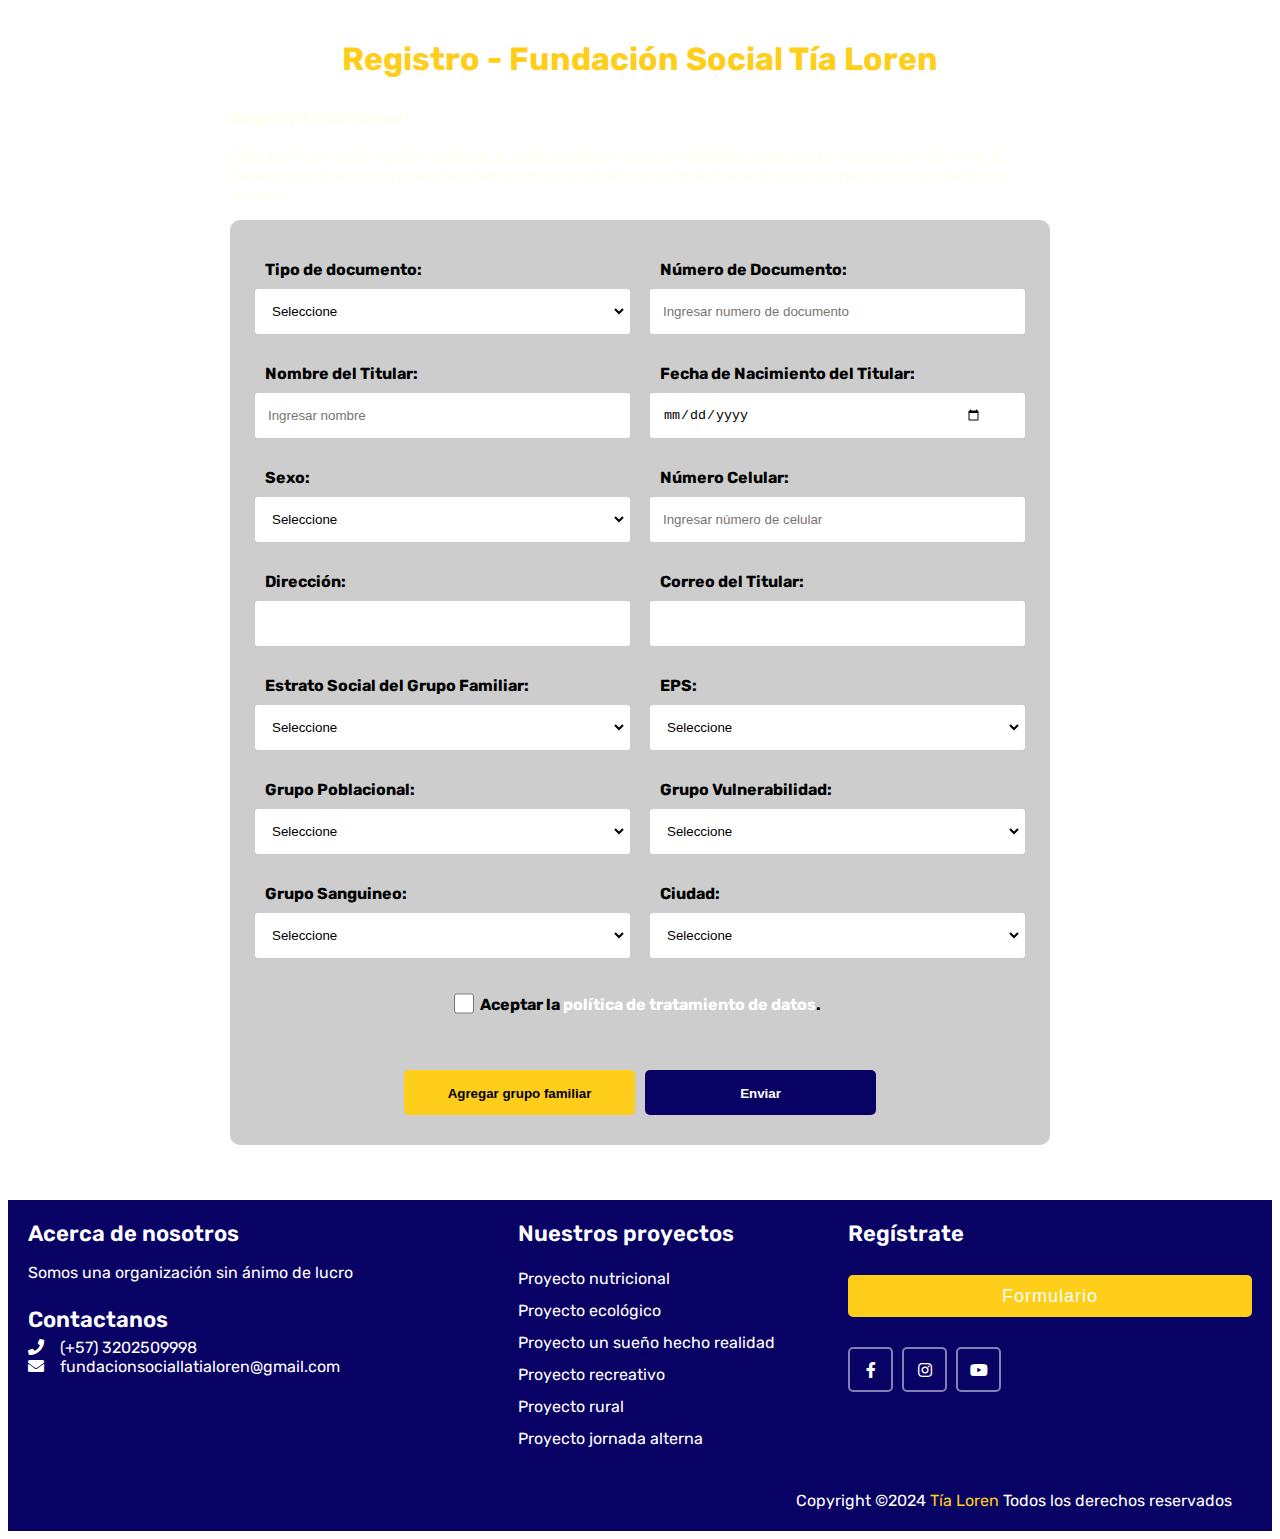
<file: Formulario/Index.html>
<!DOCTYPE html>
<html lang="es">

<head>
    <meta charset="UTF-8">
    <meta name="viewport" content="width=device-width, initial-scale=1.0">
    <title>Formulario Tia Loren</title>
    <link rel="stylesheet" href="https://necolas.github.io/normalize.css/8.0.1/normalize.css">
    <link rel="stylesheet"
        href="https://fonts.googleapis.com/css2?family=Material+Symbols+Outlined:opsz,wght,FILL,GRAD@20..48,100..700,0..1,-50..200" />
    <link href="https://fonts.googleapis.com/css?family=Rubik:400,400i,500,500i,700,700i" rel="stylesheet">
    <link rel="stylesheet" href="estilo-formulario.css">
    <link rel="stylesheet" href="https://cdnjs.cloudflare.com/ajax/libs/font-awesome/5.15.2/css/all.min.css" />
</head>
<header>
    <h1>Registro - Fundación Social Tía Loren</h1>
</header>

<body>

    <main>
        <h3 class="title">Registro Individual</h3>

        <p class="subtitle">Este formulario de registro individual está destinado exclusivamente a personas mayores de
            18 años. Si deseas registrar a menores de edad y a tu grupo familiar, podrás hacerlo una vez hayas
            completado este registro.</p>

        <form action="" class="formulario" id="formulario" method="POST">

            <!-- TIPO DE DOCUMENTO -->
            <div class="formulario__grupo" id="grupo__tipodocumento">
                <label for="tipo_documento" class="formulario__label">Tipo de documento:</label>
                <select class="formulario__input" id="tipo_documento" name="tipo_documento" required>
                    <option value="" disabled selected>Seleccione</option>
                    <option value="cedula">Cédula - CC</option>
                    <option value="pasaporte">Cédula de extranjería - CE</option>
                </select>
            </div>

            <!-- NRO DE DOCUMENTO -->
            <div class="formulario__grupo" id="grupo__nrodocumento">
                <label for="numero_documento" class="formulario__label">Número de Documento:</label>
                <div class="formulario__grupo-input">
                    <input type="text" class="formulario__input" id="numero_documento" name="numero_documento" required
                        placeholder="Ingresar numero de documento">
                    <i class="formulario__validacion-estado material-symbols-outlined">cancel</i>
                </div>
                <p class="formulario__input-error">El número de documento debe contener máximo 10 dígitos numéricos y
                    debe escribirse sin puntos ni comas.</p>
            </div>

            <!-- NOMBRE -->
            <div class="formulario__grupo" id="grupo__nombre">
                <label for="nombre_titular" class="formulario__label">Nombre del Titular:</label>
                <div class="formulario__grupo-input">
                    <input type="text" class="formulario__input" id="nombre_titular" name="nombre_titular"
                        placeholder="Ingresar nombre" required>
                    <i class="formulario__validacion-estado material-symbols-outlined">cancel</i>
                </div>
                <p class="formulario__input-error">El nombre solo puede contener letras y espacios.</p>
            </div>

            <!-- FECHA NACIMIENTO -->
            <div class="formulario__grupo" id="grupo__fechanacimiento">
                <label for="fecha_nacimiento" class="formulario__label">Fecha de Nacimiento del Titular:</label>
                <div class="formulario__grupo-input">
                    <input type="date" class="formulario__input" id="fecha_nacimiento" name="fecha_nacimiento" required>
                </div>
                <p class="formulario__input-error">Debe ser mayor de 18 años y la fecha no puede ser posterior a la
                    fecha actual.</p>
            </div>

            <!-- SEXO -->
            <div class="formulario__grupo" id="grupo__sexo">
                <label for="sexo_titular" class="formulario__label">Sexo:</label>
                <select id="sexo_titular" class="formulario__input" name="sexo_titular" required>
                    <option value="" disabled selected>Seleccione</option>
                    <option value="mujer">Mujer</option>
                    <option value="hombre">Hombre</option>
                    <option value="hombre">Otro</option>
                </select>
            </div>

            <!-- CELULAR -->
            <div class="formulario__grupo" id="grupo__celular">
                <label for="celular_titular" class="formulario__label">Número Celular:</label>
                <div class="formulario__grupo-input">
                    <input type="tel" class="formulario__input" id="celular_titular" name="celular_titular"
                        placeholder="Ingresar número de celular" required>
                    <i class="formulario__validacion-estado material-symbols-outlined">cancel</i>
                </div>
                <p class="formulario__input-error">El número de celular debe contener un máximo de 10 dígitos numéricos.
                </p>
            </div>

            <!-- DIRECCION -->
            <div class="formulario__grupo" id="grupo__direccion">
                <label for="direccion_titular" class="formulario__label">Dirección:</label>
                <div class="formulario__grupo-input">
                    <input type="text" class="formulario__input" id="direccion_titular" name="direccion_titular"
                        required>
                    <i class="formulario__validacion-estado material-symbols-outlined">cancel</i>
                </div>
                <p class="formulario__input-error"> La direccioón debe tener el formato Cra 0 #00-00 </p>
            </div>

            <!-- CORREO -->
            <div class="formulario__grupo" id="grupo__correo">
                <label for="correo_titular" class="formulario__label">Correo del Titular:</label>
                <div class="formulario__grupo-input">
                    <input type="email" class="formulario__input" id="correo_titular" name="correo_titular" required>
                    <i class="formulario__validacion-estado material-symbols-outlined">cancel</i>
                </div>
                <p class="formulario__input-error">Ingresa un correo valido.</p>
            </div>

            <!-- ESTRATO SOCIAL -->
            <div class="formulario__grupo" id="grupo__estrato">
                <label for="estrato_social" class="formulario__label">Estrato Social del Grupo Familiar:</label>
                <select id="estrato_social" class="formulario__input" name="estrato_social" required>
                    <option value="" disabled selected>Seleccione</option>
                    <option value="1">1</option>
                    <option value="2">2</option>
                    <option value="3">3</option>
                    <option value="4">4</option>
                    <option value="5">5</option>
                </select>
            </div>

            <!-- EPS -->
            <div class="formulario__grupo" id="grupo__eps">
                <label for="eps" class="formulario__label">EPS:</label>
                <select name="eps" class="formulario__input" id="eps" required>
                    <option value="" disabled selected>Seleccione</option>
                    <option value="famisanar">Famisanar</option>
                    <option value="salud_total">Salud Total</option>
                    <option value="compensar">Compensar</option>
                    <option value="sisben">Sisben</option>
                    <option value="coomeva">Coomeva</option>
                    <option value="sanitas">Sanitas</option>
                    <option value="cafe_salud">Café Salud</option>
                    <option value="nueva_eps">Nueva EPS</option>
                    <option value="sura">Sura</option>
                    <option value="otra">Otra</option>
                </select>
            </div>

            <!-- GRUPO POBLACIONAL -->
            <div class="formulario__grupo" id="grupo__grupo_poblacional">
                <label for="grupo_poblacional" class="formulario__label">Grupo Poblacional:</label>
                <select name="grupo_poblacional" class="formulario__input" id="grupo_poblacional" required>
                    <option value="" disabled selected>Seleccione</option>
                    <option value="adulto">Adulto</option>
                    <option value="adulto_mayor">Adulto mayor</option>
                    <option value="discapacidad">Discapacidad</option>
                    <option value="juventud">Juventud activa</option>
                    <option value="madre_cabeza">Madre Cabeza de Hogar</option>
                    <option value="madre_gestante">Madre gestante</option>
                    <option value="madre_lactante">Madre lactante</option>
                    <option value="padre_cabeza">Padre Cabeza de Hogar</option>
                    <option value="primera_infancia">Primera infancia</option>
                </select>
            </div>

            <!-- GRUPO VULNERABILIDAD -->
            <div class="formulario__grupo" id="grupo__grupo_vulnerabilidad">
                <label for="grupo_vulnerabilidad" class="formulario__label">Grupo Vulnerabilidad:</label>
                <select name="grupo_vulnerabilidad" class="formulario__input" id="grupo_vulnerabilidad" required>
                    <option value="" disabled selected>Seleccione</option>
                    <!-- Opción vacía predeterminada -->
                    <option value="desplazamiento">Desplazamiento</option>
                    <option value="discapacidad">Discapacidad</option>
                    <option value="negritudes">Negritudes</option>
                    <option value="poblacion_indigena">Población indígena</option>
                    <option value="recurso_economico">Recurso económico</option>
                    <option value="victima_conflicto_armado">Víctima del conflicto armado</option>
                    <option value="violencia_intrafamiliar">Violencia intrafamiliar</option>
                    <option value="descomposicion_familiar">Descomposición familiar</option>
                </select>
            </div>

            <!-- GRUPO SANGUINEO -->
            <div class="formulario__grupo" id="grupo__grupo_sanguineo">
                <label for="grupo_sanguineo" class="formulario__label">Grupo Sanguineo:</label>
                <select name="grupo_sanguineo" class="formulario__input" id="grupo_sanguineo" required>
                    <option value="" disabled selected>Seleccione</option>
                    <option value="a">A</option>
                    <option value="b">B</option>
                    <option value="o">O</option>
                    <option value="ab">AB</option>
                    <option value="a-">A-</option>
                    <option value="b-">B-</option>
                    <option value="o-">O-</option>
                    <option value="ab-">AB-</option>
                </select>
            </div>

            <!-- CIUDAD DONDE VIVE -->
            <div class="formulario__grupo" id="grupo__grupo_ciudad">
                <label for="ciudad" class="formulario__label">Ciudad:</label>
                <select name="ciudad" class="formulario__input" id="ciudad" required>
                    <option value="" disabled selected>Seleccione</option>
                    <option value="bogota">Bogotá</option>
                    <option value="suesca">Suesca</option>
                    <option value="nemocon">Nemocón</option>
                    <option value="zipaquira">Zipaquirá</option>
                    <option value="mosquera">Mosquera</option>
                    <option value="la_calera">La Calera</option>
                    <option value="une">Une</option>
                    <option value="soacha">Soacha</option>
                    <option value="otro">Otro</option>
                </select>
            </div>

            <div class="formulario__grupo" id="grupo__politica">
                <div class="formulario__grupo-input">
                    <input type="checkbox" class="formulario__input" id="aceptar_politica" name="aceptar_politica">
                </div>
                <label for="aceptar_politica" class="formulario__label" id="politica__label">
                    Aceptar la
                    <a href="#" id="politicaLink" class="formulario__link">política de tratamiento de datos</a>.
                </label>
                <p class="formulario__input-error">Debe aceptar la política de tratamiento de datos.</p>
            </div>


            <!-- BOTON DE ENVIAR -->
            <div class="formulario__mensaje" id="formulario__mensaje">
                <p><i class="formulario__validacion-alerta material-symbols-outlined">warning</i><b>Error: </b>
                    Por
                    favor
                    llena el formulario correctamente</p>
            </div>

            <div class="formulario__grupo formulario__grupo-btn-enviar">
                <button type="submit" class="formulario__btn formulario__btn-agregar">Agregar grupo familiar</button>
                <p class="formulario__mensaje-exito" id="formulario__mensaje-exito">Formulario enviado
                    exitosamente!
                </p>
                <button type="submit" class="formulario__btn formulario__btn-enviar">Enviar</button>
                <p class="formulario__mensaje-exito" id="formulario__mensaje-exito">Formulario enviado
                    exitosamente!
                </p>
            </div>


            <!-- Modal de Política de Tratamiento de Datos -->
            <div id="modalPolitica" class="modal">
                <div class="modal-content">
                    <span class="close">&times;</span>
                    <h2>Política de Tratamiento de Datos</h2>
                    <p>Para efectos del tratamiento de los datos personales recolectados con anterioridad a la entrada
                        en
                        vigencia
                        del Decreto 1377 de 2013, reglamentario de la Ley 1581 de 2012, La Fundación Social La Tía
                        Loren, como
                        responsable de los datos personales obtenidos a través de sus distintos canales de atención,
                        solicita a
                        todas las personas que en algún momento por razones de la actividad que despliega la entidad
                        hayan
                        suministrado datos personales, su autorización para que de manera libre, previa, expresa y
                        voluntaria
                        permitan continuar con su tratamiento.</p>

                    <p>Tal autorización permitirá a la Fundación Social La Tía Loren, recolectar, almacenar, usar,
                        circular,
                        suprimir, actualizar y transmitir, de acuerdo con el Procedimiento para el tratamiento de los
                        datos
                        personales en procura de cumplir con las siguientes finalidades:
                        (1) validar la información para fines estadísticos de las temáticas de apropiación de las TIC,
                        en
                        cumplimiento de la exigencia legal de conocimiento del usuario.</p>

                    <p>El alcance de la autorización comprende la facultad para que la Fundación Social La Tía Loren le
                        envíe
                        mensajes con contenidos institucionales, notificaciones de nuevas actividades o jornadas, y
                        demás
                        información relativa al portafolio de servicios de la Fundación, a través de correo electrónico.
                    </p>

                    <p>Los titulares podrán ejercer sus derechos de conocer, actualizar, rectificar y suprimir sus datos
                        personales, a través del correo info@fundatialoren.com</p>

                    <p>Al diligenciar este formulario de inscripción, usted autoriza a la Fundación Social La Tía Loren
                        a
                        almacenar
                        sus datos en la base de datos de la Fundación, al dar clic en siguiente se da por sentado la
                        aceptación
                        de
                        los términos anteriormente descritos.</p>
                </div>
            </div>
        </form>
    </main>

    <!-- Modal de éxito -->
    <div id="myModal" class="modal">
        <div class="modal-content">
            <span class="close">&times;</span>
            <p id="modal-message">Formulario enviado exitosamente!</p>
        </div>
    </div>

    <script src="formulario.js"></script>
</body>

<footer>
    <div class="content">
        <div class="left box">
            <div class="upper">
                <div class="topic">Acerca de nosotros</div>
                <p>Somos una organización sin ánimo de lucro</p>
            </div>
            <div class="lower">
                <div class="topic">Contactanos</div>
                <div class="phone">
                    <a href="#"><i class="fas fa-phone"></i>(+57) 3202509998</a>
                </div>
                <div class="email">
                    <a href="#"><i class="fas fa-envelope"></i>fundacionsociallatialoren@gmail.com</a>
                </div>
            </div>
        </div>
        <div class="middle box">
            <div class="topic">Nuestros proyectos</div>
            <div><a href="#">Proyecto nutricional</a></div>
            <div><a href="#">Proyecto ecológico</a></div>
            <div><a href="#">Proyecto un sueño hecho realidad</a></div>
            <div><a href="#">Proyecto recreativo</a></div>
            <div><a href="#">Proyecto rural</a></div>
            <div><a href="#">Proyecto jornada alterna</a></div>
        </div>
        <div class="right box">
            <div class="topic">Regístrate</div>
            <form action="#">
                <input type="submit" name="" value="Formulario">
                <div class="media-icons">
                    <a href="https://www.facebook.com/fundacionsociallatialoren/" target="_blank"><i
                            class="fab fa-facebook-f"></i></a>
                    <a href="https://www.instagram.com/fundaciontialoren/" target="_blank"><i
                            class="fab fa-instagram"></i></a>
                    <a href="https://youtube.com/@fundaciontialoren8281" target="_blank"><i
                            class="fab fa-youtube"></i></a>
                </div>
            </form>
        </div>
    </div>
    <div class="bottom">
        <p>Copyright ©2024 <a href="#">Tía Loren</a> Todos los derechos reservados</p>
    </div>
</footer>

</html>
</file>
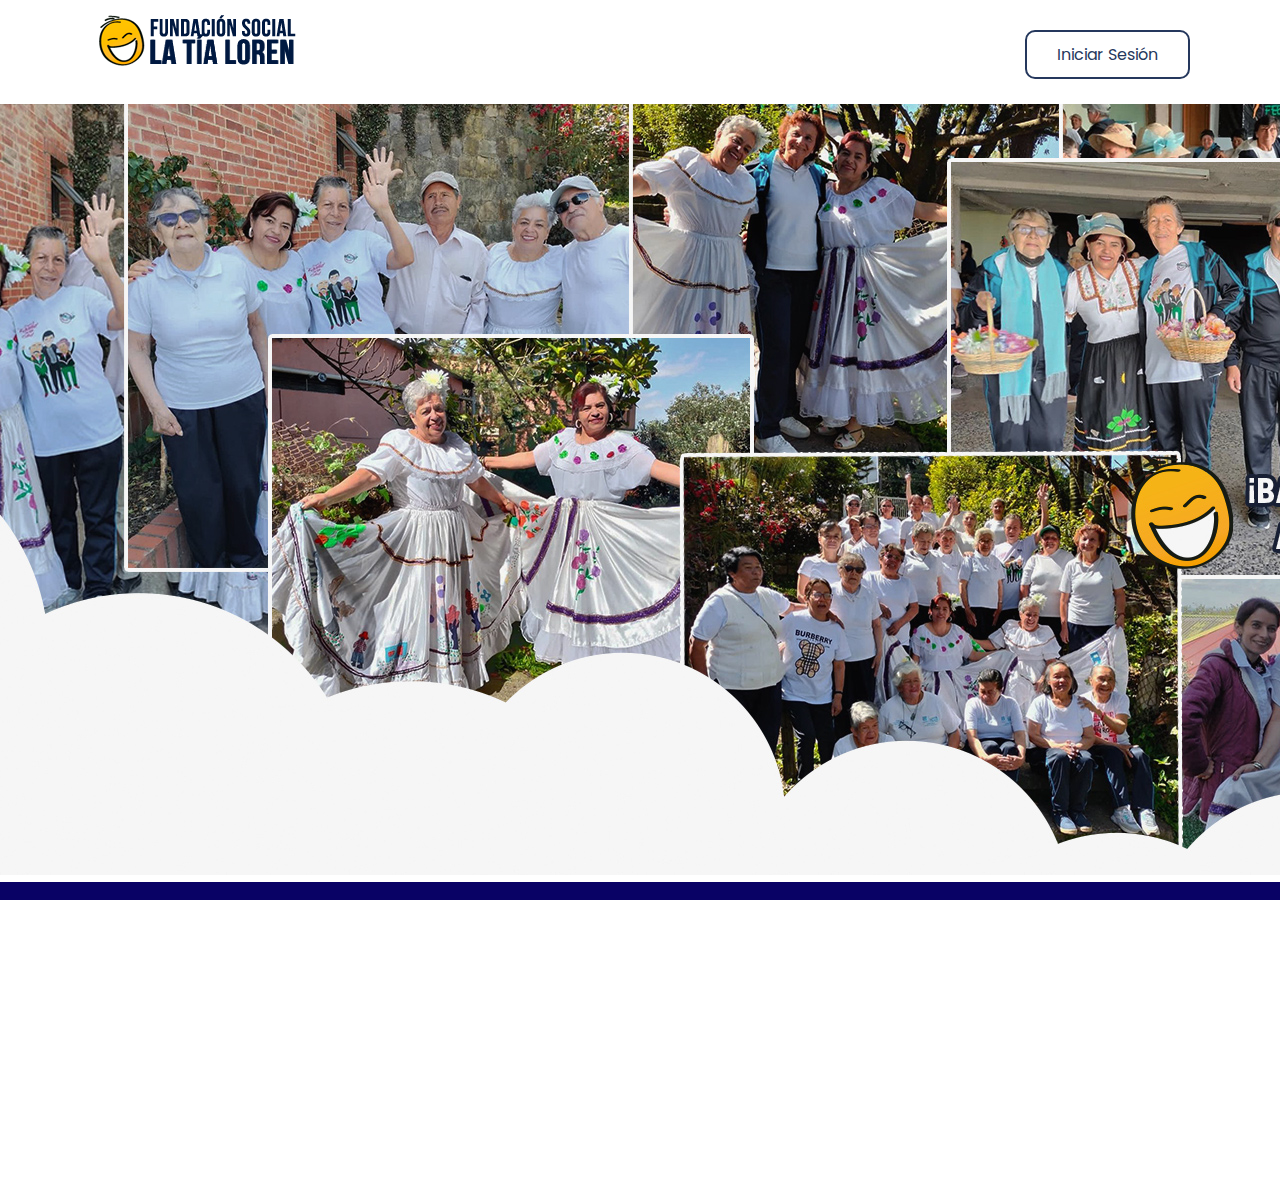
<file: login/index.html>
<!DOCTYPE html>
<html lang="es">
<head>
  <meta charset="UTF-8">
  <meta http-equiv="X-UA-Compatible" content="IE=edge" />
  <meta name="viewport" content="width=device-width, initial-scale=1.0">
  <title>Iniciar Sesión</title>
  <link rel="stylesheet" href="login.css" />
  <link rel="stylesheet" href="footer.css" />
  <link rel="stylesheet" href="https://cdnjs.cloudflare.com/ajax/libs/font-awesome/5.15.2/css/all.min.css"/>
  <link rel="stylesheet" href="https://unicons.iconscout.com/release/v4.0.0/css/line.css" />
</head>

<header class="header">
  <nav class="nav">
    <img src="logoTiaLoren.png" alt="Logo Tía Loren">
    <button id="openModal" class="modal-button button">Iniciar Sesión</button>
  </nav>
</header>

<body>

<!-- Modal con el formulario de login -->
<div id="myModal" class="modal">
    <div class="modal-content">
        <span class="close">&times;</span>
        <h2>Iniciar Sesión</h2>
        <form id="loginForm" action="#" method="post">
            <div class="input-container">
                <i class="uil uil-user"></i>
                <input type="text" id="username" name="username" placeholder="Introduce tu usuario" required>
            </div>
            <div class="input-container">
                <i class="uil uil-lock"></i>
                <input type="password" id="password" name="password" placeholder="Introduce tu contraseña" required>
                <i class="uil uil-eye-slash show-password" onclick="togglePasswordVisibility()"></i>
            </div>
            <div class="remember-me">
                <a href="mailto:fundacionsociallatialoren@gmail.com?subject=Solicitud%20de%20restablecimiento%20de%20clave&body=Quiero%20restablecer%20la%20clave" class="forgot-password">¿Olvidaste tu contraseña?</a>
            </div>
            <button type="submit" class="submit-btn">Iniciar Ahora</button>
        </form>
    </div>
</div>
<br>
<!-- Banner -->
<div class="banner">
    <img src="Banner_FUND_2.jpg" alt="Banner">
</div> 

<script>
    // Mostrar el modal
    var modal = document.getElementById("myModal");
    var btn = document.getElementById("openModal");
    var span = document.getElementsByClassName("close")[0];

    btn.onclick = function() {
      modal.style.display = "block";
    }

    // Cerrar el modal
    span.onclick = function() {
      modal.style.display = "none";
    }

    // Cerrar el modal si se hace clic fuera del contenido del modal
    window.onclick = function(event) {
      if (event.target == modal) {
        modal.style.display = "none";
      }
    }

    // Lógica de login
    document.getElementById('loginForm').addEventListener('submit', async function(event) {
      event.preventDefault();

      const username = document.getElementById('username').value;
      const password = document.getElementById('password').value;

      const response = await fetch('/backend/authentication.php', {
        method: 'POST',
        headers: {
          'Content-Type': 'application/json',
        },
        body: JSON.stringify({ username, password }),
      });

      const result = await response.json();
      if (result.success) {
        window.location.href = '../formulario/index.html';
      } else {
        alert('Credenciales incorrectas');
      }
    });

    // Mostrar/ocultar la contraseña
    function togglePasswordVisibility() {
      const passwordField = document.getElementById('password');
      const icon = document.querySelector('.show-password');
      if (passwordField.type === 'password') {
        passwordField.type = 'text';
        icon.classList.remove('uil-eye-slash');
        icon.classList.add('uil-eye');
      } else {
        passwordField.type = 'password';
        icon.classList.remove('uil-eye');
        icon.classList.add('uil-eye-slash');
      }
    }
</script>

</body>

<footer>
  <div class="content">
      <div class="left box">
          <div class="upper">
              <div class="topic">Acerca de nosotros</div>
              <p>Somos una organización sin ánimo de lucro</p>
          </div>
          <div class="lower">
              <div class="topic">Contactanos</div>
              <div class="phone">
                  <a href="#"><i class="fas fa-phone"></i>(+57) 3202509998</a>
              </div>
              <div class="email">
                  <a href="#"><i class="fas fa-envelope"></i>fundacionsociallatialoren@gmail.com</a>
              </div>
          </div>
      </div>
      <div class="middle box">
          <div class="topic">Nuestros proyectos</div>
          <div><a href="#">Proyecto nutricional</a></div>
          <div><a href="#">Proyecto ecológico</a></div>
          <div><a href="#">Proyecto un sueño hecho realidad</a></div>
          <div><a href="#">Proyecto recreativo</a></div>
          <div><a href="#">Proyecto rural</a></div>
          <div><a href="#">Proyecto jornada alterna</a></div>
      </div>
      <div class="right box">
          <div class="topic">Regístrate</div>
          <form action="#">
              <input type="submit" name="" value="Formulario">
              <div class="media-icons">
                  <a href="https://www.facebook.com/fundacionsociallatialoren/" target="_blank"><i
                          class="fab fa-facebook-f"></i></a>
                  <a href="https://www.instagram.com/fundaciontialoren/" target="_blank"><i
                          class="fab fa-instagram"></i></a>
                  <a href="https://youtube.com/@fundaciontialoren8281" target="_blank"><i
                          class="fab fa-youtube"></i></a>
              </div>
          </form>
      </div>
  </div>
  <div class="bottom">
      <p>Copyright ©2024 <a href="#">Tía Loren</a> Todos los derechos reservados</p>
  </div>
</footer>

</html>
</file>
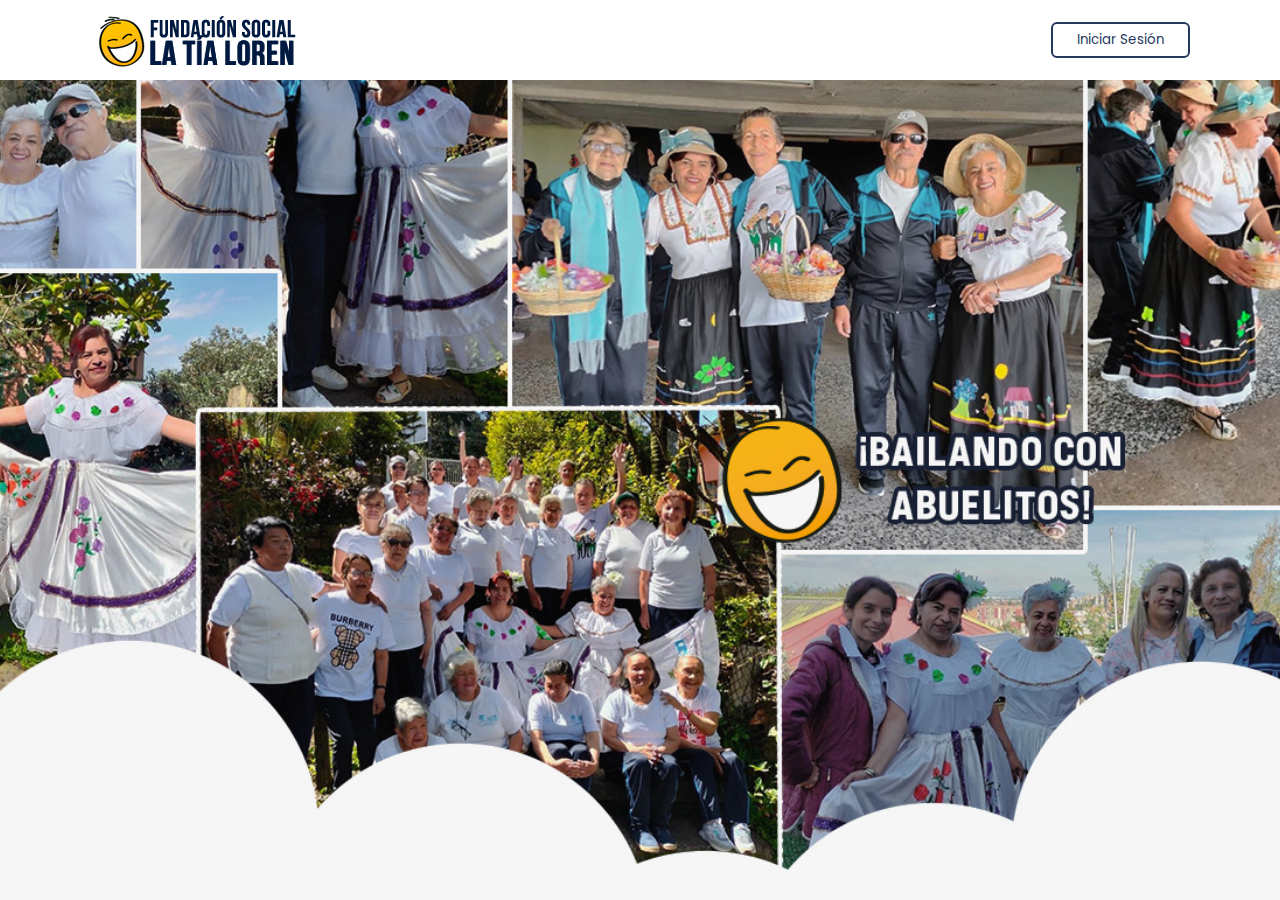
<file: logIn.html>
<!DOCTYPE html>
<html lang="es">
  <head>
    <meta charset="UTF-8" />
    <meta http-equiv="X-UA-Compatible" content="IE=edge" />
    <meta name="viewport" content="width=device-width, initial-scale=1.0" />
    <title>Iniciar Sesión</title>
    <link rel="stylesheet" href="logIn.css" />
    <!-- Unicons -->
    <link rel="stylesheet" href="https://unicons.iconscout.com/release/v4.0.0/css/line.css" />
  </head>
  <body>

    <header class="header">
      <nav class="nav">
        <img src="logoTiaLoren.png" alt="Logo Tía Loren">
        <button class="button" id="form-open">Iniciar Sesión</button>
      </nav>
    </header>

    <!-- Inicio -->
    <section class="home">
      <div class="form_container">
        <i class="uil uil-times form_close"></i>
        <!-- Formulario de Inicio de Sesión -->
        <div class="form login_form">
          <form action="#">
            <h2>Iniciar Sesión</h2>

            <div class="input_box">
              <input type="email" placeholder="Introduce tu correo electrónico" required />
              <i class="uil uil-envelope-alt email"></i>
            </div>
            <div class="input_box">
              <input type="password" placeholder="Introduce tu contraseña" required />
              <i class="uil uil-lock password"></i>
              <i class="uil uil-eye-slash pw_hide"></i>
            </div>

            <div class="option_field">
              <span class="checkbox">
                <input type="checkbox" id="check" />
                <label for="check">Recuérdame</label>
              </span>
              <a href="#" class="forgot_pw">¿Olvidaste tu contraseña?</a>
            </div>

            <button class="button">Iniciar Ahora</button>

            <div class="login_signup">¿No tienes una cuenta? <a href="#" id="signup">Regístrate</a></div>
          </form>
        </div>

        <!-- Formulario de Registro -->
        <div class="form signup_form">
          <form action="#">
            <h2>Regístrate</h2>

            <div class="input_box">
              <input type="email" placeholder="Introduce tu correo electrónico" required />
              <i class="uil uil-envelope-alt email"></i>
            </div>
            <div class="input_box">
              <input type="password" placeholder="Crea una contraseña" required />
              <i class="uil uil-lock password"></i>
              <i class="uil uil-eye-slash pw_hide"></i>
            </div>
            <div class="input_box">
              <input type="password" placeholder="Confirma tu contraseña" required />
              <i class="uil uil-lock password"></i>
              <i class="uil uil-eye-slash pw_hide"></i>
            </div>

            <button class="button">Regístrate Ahora</button>

            <div class="login_signup">¿Ya tienes una cuenta? <a href="#" id="login">Iniciar Sesión</a></div>
          </form>
        </div>
      </div>
    </section>

    <script src="logIn.js"></script>
  </body>
</html>
</file>
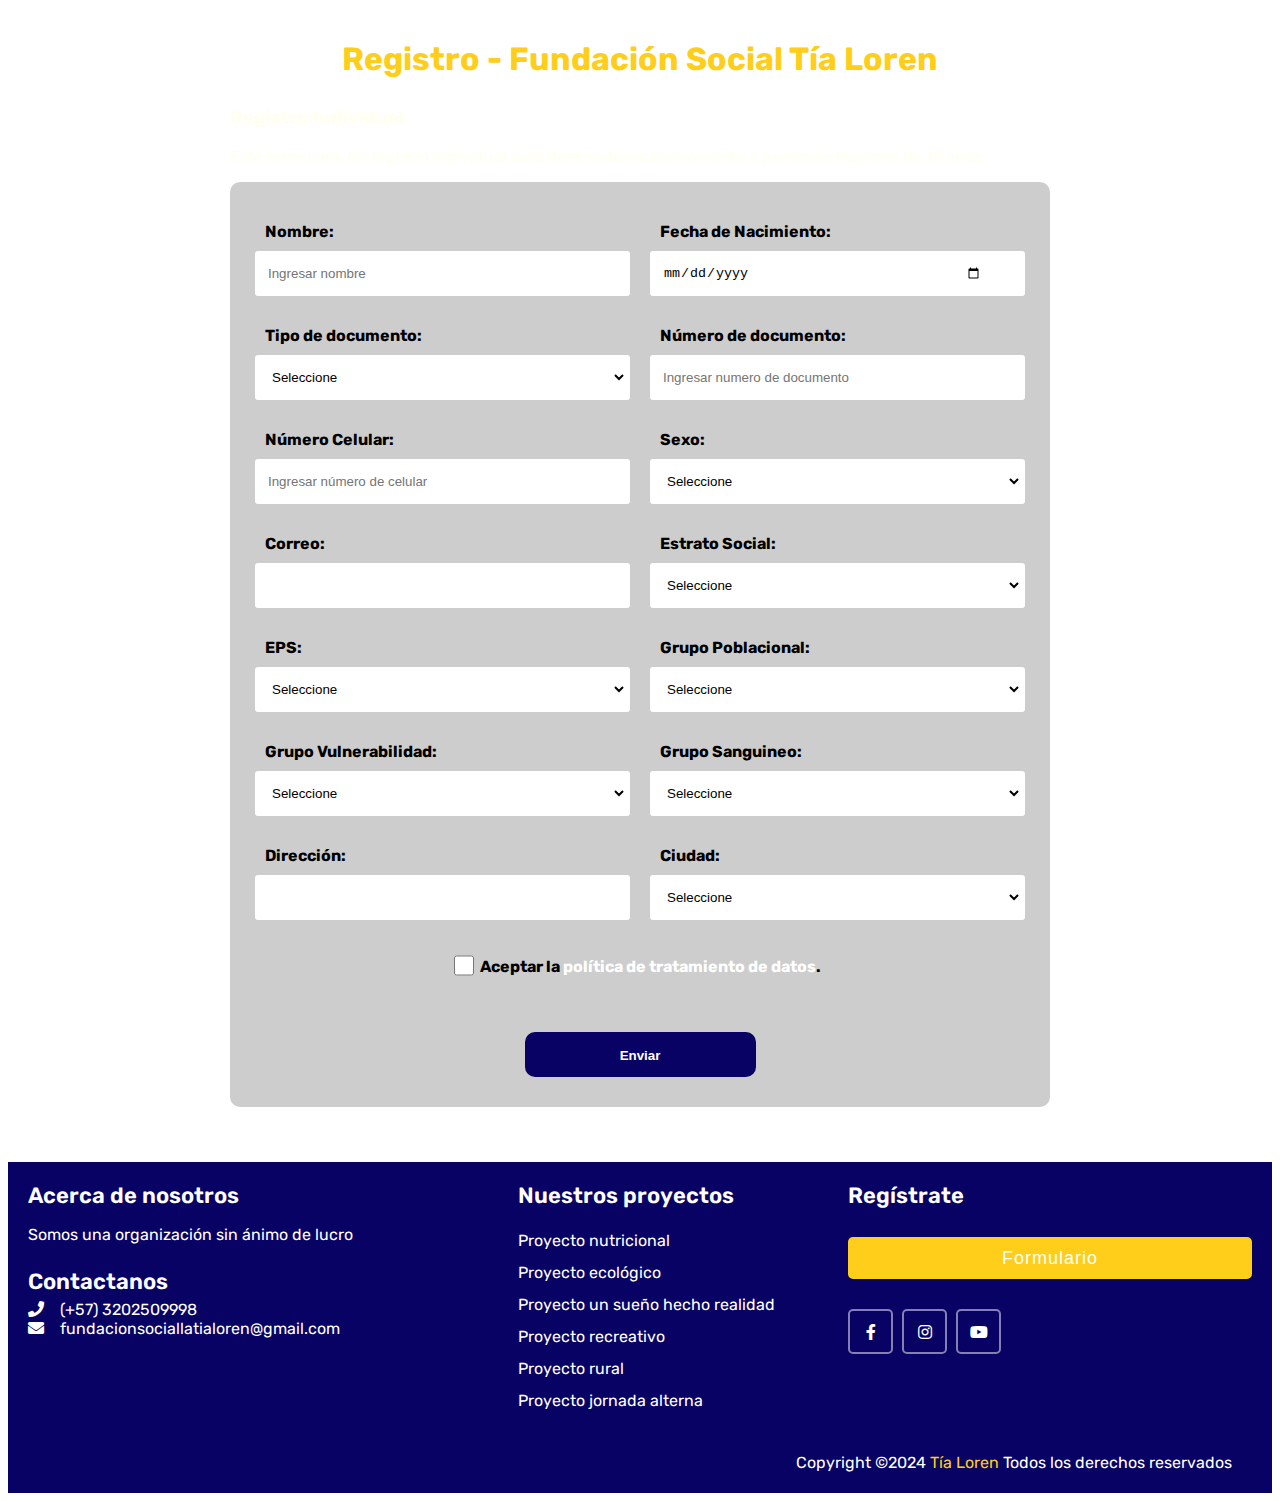
<file: Formulario/formulario_adulto_individual.html>
<!DOCTYPE html>
<html lang="es">

<head>
    <meta charset="UTF-8">
    <meta name="viewport" content="width=device-width, initial-scale=1.0">
    <title>Formulario Tia Loren</title>
    <link rel="stylesheet" href="https://necolas.github.io/normalize.css/8.0.1/normalize.css">
    <link rel="stylesheet"
        href="https://fonts.googleapis.com/css2?family=Material+Symbols+Outlined:opsz,wght,FILL,GRAD@20..48,100..700,0..1,-50..200" />
    <link href="https://fonts.googleapis.com/css?family=Rubik:400,400i,500,500i,700,700i" rel="stylesheet">
    <link rel="stylesheet" href="formulario_adulto_individual.css">
    <link rel="stylesheet" href="https://cdnjs.cloudflare.com/ajax/libs/font-awesome/5.15.2/css/all.min.css" />
</head>
<header>
    <h1>Registro - Fundación Social Tía Loren</h1>
</header>

<body>

    <main>
        <h3 class="title">Registro Individual</h3>

        <p class="subtitle">Este formulario de registro individual está destinado exclusivamente a personas mayores de
            18 años</p>

        <form action="" class="formulario" id="formulario" method="POST">
            <!-- NOMBRE -->
            <div class="formulario__grupo" id="grupo__nombre">
                <label for="nombre_titular" class="formulario__label">Nombre:</label>
                <div class="formulario__grupo-input">
                    <input type="text" class="formulario__input" id="nombre_titular" name="nombre_titular"
                        placeholder="Ingresar nombre" required>
                    <i class="formulario__validacion-estado material-symbols-outlined">cancel</i>
                </div>
                <p class="formulario__input-error">El nombre solo puede contener letras y espacios.</p>
            </div>

            <!-- FECHA NACIMIENTO -->
            <div class="formulario__grupo" id="grupo__fechanacimiento">
                <label for="fecha_nacimiento" class="formulario__label">Fecha de Nacimiento:</label>
                <div class="formulario__grupo-input">
                    <input type="date" class="formulario__input" id="fecha_nacimiento" name="fecha_nacimiento" required>
                </div>
                <p class="formulario__input-error">Debe ser mayor de 18 años y la fecha no puede ser posterior a la
                    fecha actual.</p>
            </div>

            <!-- TIPO DE DOCUMENTO -->
            <div class="formulario__grupo" id="grupo__tipodocumento">
                <label for="tipo_documento" class="formulario__label">Tipo de documento:</label>
                <select class="formulario__input" id="tipo_documento" name="tipo_documento" required>
                    <option value="" disabled selected>Seleccione</option>
                    <option value="cedula">Cédula - CC</option>
                    <option value="pasaporte">Cédula de extranjería - CE</option>
                </select>
            </div>

            <!-- NRO DE DOCUMENTO -->
            <div class="formulario__grupo" id="grupo__nrodocumento">
                <label for="numero_documento" class="formulario__label">Número de documento:</label>
                <div class="formulario__grupo-input">
                    <input type="text" class="formulario__input" id="numero_documento" name="numero_documento" required
                        placeholder="Ingresar numero de documento">
                    <i class="formulario__validacion-estado material-symbols-outlined">cancel</i>
                </div>
                <p class="formulario__input-error">El número de documento debe contener máximo 10 dígitos numéricos y
                    debe escribirse sin puntos ni comas.</p>
            </div>

            <!-- CELULAR -->
            <div class="formulario__grupo" id="grupo__celular">
                <label for="celular_titular" class="formulario__label">Número Celular:</label>
                <div class="formulario__grupo-input">
                    <input type="tel" class="formulario__input" id="celular_titular" name="celular_titular"
                        placeholder="Ingresar número de celular" required>
                    <i class="formulario__validacion-estado material-symbols-outlined">cancel</i>
                </div>
                <p class="formulario__input-error">El número de celular debe contener un máximo de 10 dígitos numéricos.
                </p>
            </div>

            <!-- SEXO -->
            <div class="formulario__grupo" id="grupo__sexo">
                <label for="sexo_titular" class="formulario__label">Sexo:</label>
                <select id="sexo_titular" class="formulario__input" name="sexo_titular" required>
                    <option value="" disabled selected>Seleccione</option>
                    <option value="mujer">Mujer</option>
                    <option value="hombre">Hombre</option>
                    <option value="hombre">Otro</option>
                </select>
            </div>

            <!-- CORREO -->
            <div class="formulario__grupo" id="grupo__correo">
                <label for="correo_titular" class="formulario__label">Correo:</label>
                <div class="formulario__grupo-input">
                    <input type="email" class="formulario__input" id="correo_titular" name="correo_titular" required>
                    <i class="formulario__validacion-estado material-symbols-outlined">cancel</i>
                </div>
                <p class="formulario__input-error">Ingresa un correo valido.</p>
            </div>


            <!-- ESTRATO SOCIAL -->
            <div class="formulario__grupo" id="grupo__estrato">
                <label for="estrato_social" class="formulario__label">Estrato Social:</label>
                <select id="estrato_social" class="formulario__input" name="estrato_social" required>
                    <option value="" disabled selected>Seleccione</option>
                    <option value="1">1</option>
                    <option value="2">2</option>
                    <option value="3">3</option>
                    <option value="4">4</option>
                    <option value="5">5</option>
                </select>
            </div>

            <!-- EPS -->
            <div class="formulario__grupo" id="grupo__eps">
                <label for="eps" class="formulario__label">EPS:</label>
                <select name="eps" class="formulario__input" id="eps" required>
                    <option value="" disabled selected>Seleccione</option>
                    <option value="famisanar">Famisanar</option>
                    <option value="salud_total">Salud Total</option>
                    <option value="compensar">Compensar</option>
                    <option value="sisben">Sisben</option>
                    <option value="coomeva">Coomeva</option>
                    <option value="sanitas">Sanitas</option>
                    <option value="cafe_salud">Café Salud</option>
                    <option value="nueva_eps">Nueva EPS</option>
                    <option value="sura">Sura</option>
                    <option value="otra">Otra</option>
                </select>
            </div>

            <!-- GRUPO POBLACIONAL -->
            <div class="formulario__grupo" id="grupo__grupo_poblacional">
                <label for="grupo_poblacional" class="formulario__label">Grupo Poblacional:</label>
                <select name="grupo_poblacional" class="formulario__input" id="grupo_poblacional" required>
                    <option value="" disabled selected>Seleccione</option>
                    <option value="adulto">Adulto</option>
                    <option value="adulto_mayor">Adulto mayor</option>
                    <option value="discapacidad">Discapacidad</option>
                    <option value="juventud">Juventud activa</option>
                    <option value="madre_cabeza">Madre Cabeza de Hogar</option>
                    <option value="madre_gestante">Madre gestante</option>
                    <option value="madre_lactante">Madre lactante</option>
                    <option value="padre_cabeza">Padre Cabeza de Hogar</option>
                    <option value="primera_infancia">Primera infancia</option>
                </select>
            </div>

            <!-- GRUPO VULNERABILIDAD -->
            <div class="formulario__grupo" id="grupo__grupo_vulnerabilidad">
                <label for="grupo_vulnerabilidad" class="formulario__label">Grupo Vulnerabilidad:</label>
                <select name="grupo_vulnerabilidad" class="formulario__input" id="grupo_vulnerabilidad" required>
                    <option value="" disabled selected>Seleccione</option>
                    <!-- Opción vacía predeterminada -->
                    <option value="desplazamiento">Desplazamiento</option>
                    <option value="discapacidad">Discapacidad</option>
                    <option value="negritudes">Negritudes</option>
                    <option value="poblacion_indigena">Población indígena</option>
                    <option value="recurso_economico">Recurso económico</option>
                    <option value="victima_conflicto_armado">Víctima del conflicto armado</option>
                    <option value="violencia_intrafamiliar">Violencia intrafamiliar</option>
                    <option value="descomposicion_familiar">Descomposición familiar</option>
                </select>
            </div>

            <!-- GRUPO SANGUINEO -->
            <div class="formulario__grupo" id="grupo__grupo_sanguineo">
                <label for="grupo_sanguineo" class="formulario__label">Grupo Sanguineo:</label>
                <select name="grupo_sanguineo" class="formulario__input" id="grupo_sanguineo" required>
                    <option value="" disabled selected>Seleccione</option>
                    <option value="a">A</option>
                    <option value="b">B</option>
                    <option value="o">O</option>
                    <option value="ab">AB</option>
                    <option value="a-">A-</option>
                    <option value="b-">B-</option>
                    <option value="o-">O-</option>
                    <option value="ab-">AB-</option>
                </select>
            </div>

            <!-- DIRECCION -->
            <div class="formulario__grupo" id="grupo__direccion">
                <label for="direccion_titular" class="formulario__label">Dirección:</label>
                <div class="formulario__grupo-input">
                    <input type="text" class="formulario__input" id="direccion_titular" name="direccion_titular"
                        required>
                    <i class="formulario__validacion-estado material-symbols-outlined">cancel</i>
                </div>
                <p class="formulario__input-error"> La direccioón debe tener el formato Cra 0 #00-00 </p>
            </div>

            <!-- CIUDAD DONDE VIVE -->
            <div class="formulario__grupo" id="grupo__grupo_ciudad">
                <label for="ciudad" class="formulario__label">Ciudad:</label>
                <select name="ciudad" class="formulario__input" id="ciudad" required>
                    <option value="" disabled selected>Seleccione</option>
                    <option value="bogota">Bogotá</option>
                    <option value="suesca">Suesca</option>
                    <option value="nemocon">Nemocón</option>
                    <option value="zipaquira">Zipaquirá</option>
                    <option value="mosquera">Mosquera</option>
                    <option value="la_calera">La Calera</option>
                    <option value="une">Une</option>
                    <option value="soacha">Soacha</option>
                    <option value="otro">Otro</option>
                </select>
            </div>

            <div class="formulario__grupo" id="grupo__localidad" style="display: none;">
                <label for="localidad" class="formulario__label">Localidad:</label>
                <select name="localidad" class="formulario__input" id="localidad">
                    <option value="" disabled selected>Seleccione</option>
                    <option value="usaquen">Usaquén</option>
                    <option value="chapinero">Chapinero</option>
                    <option value="santa_fe">Santa Fe</option>
                    <option value="san_cristobal">San Cristóbal</option>
                    <option value="usme">Usme</option>
                    <option value="tunjuelito">Tunjuelito</option>
                    <option value="bosa">Bosa</option>
                    <option value="kennedy">Kennedy</option>
                    <option value="fontibon">Fontibón</option>
                    <option value="engativa">Engativá</option>
                    <option value="suba">Suba</option>
                    <option value="barrios_unidos">Barrios Unidos</option>
                    <option value="teusaquillo">Teusaquillo</option>
                    <option value="los_martires">Los Mártires</option>
                    <option value="antonio_narino">Antonio Nariño</option>
                    <option value="puente_aranda">Puente Aranda</option>
                    <option value="candelaria">La Candelaria</option>
                    <option value="rafael_uribe">Rafael Uribe Uribe</option>
                    <option value="ciudad_bolivar">Ciudad Bolívar</option>
                    <option value="sumapaz">Sumapaz</option>
                </select>
            </div>


            <div class="formulario__grupo" id="grupo__politica">
                <div class="formulario__grupo-input">
                    <input type="checkbox" class="formulario__input" id="aceptar_politica" name="aceptar_politica">
                </div>
                <label for="aceptar_politica" class="formulario__label" id="politica__label">
                    Aceptar la
                    <a href="#" id="politicaLink" class="formulario__link">política de tratamiento de datos</a>.
                </label>
                <p class="formulario__input-error">Debe aceptar la política de tratamiento de datos.</p>
            </div>


            <!-- BOTON DE ENVIAR -->
            <div class="formulario__mensaje" id="formulario__mensaje">
                <p><i class="formulario__validacion-alerta material-symbols-outlined">warning</i><b>Error: </b>
                    Por
                    favor
                    llena el formulario correctamente</p>
            </div>

            <div class="formulario__grupo formulario__grupo-btn-enviar">
                <button type="submit" class="formulario__btn formulario__btn-enviar">Enviar</button>
                <p class="formulario__mensaje-exito" id="formulario__mensaje-exito">Formulario enviado
                    exitosamente!
                </p>
            </div>


            <!-- Modal de Política de Tratamiento de Datos -->
            <div id="modalPolitica" class="modal">
                <div class="modal-content">
                    <span class="close">&times;</span>
                    <h2>Política de Tratamiento de Datos</h2>
                    <p>Para efectos del tratamiento de los datos personales recolectados con anterioridad a la entrada
                        en
                        vigencia
                        del Decreto 1377 de 2013, reglamentario de la Ley 1581 de 2012, La Fundación Social La Tía
                        Loren, como
                        responsable de los datos personales obtenidos a través de sus distintos canales de atención,
                        solicita a
                        todas las personas que en algún momento por razones de la actividad que despliega la entidad
                        hayan
                        suministrado datos personales, su autorización para que de manera libre, previa, expresa y
                        voluntaria
                        permitan continuar con su tratamiento.</p>

                    <p>Tal autorización permitirá a la Fundación Social La Tía Loren, recolectar, almacenar, usar,
                        circular,
                        suprimir, actualizar y transmitir, de acuerdo con el Procedimiento para el tratamiento de los
                        datos
                        personales en procura de cumplir con las siguientes finalidades:
                        (1) validar la información para fines estadísticos de las temáticas de apropiación de las TIC,
                        en
                        cumplimiento de la exigencia legal de conocimiento del usuario.</p>

                    <p>El alcance de la autorización comprende la facultad para que la Fundación Social La Tía Loren le
                        envíe
                        mensajes con contenidos institucionales, notificaciones de nuevas actividades o jornadas, y
                        demás
                        información relativa al portafolio de servicios de la Fundación, a través de correo electrónico.
                    </p>

                    <p>Los titulares podrán ejercer sus derechos de conocer, actualizar, rectificar y suprimir sus datos
                        personales, a través del correo info@fundatialoren.com</p>

                    <p>Al diligenciar este formulario de inscripción, usted autoriza a la Fundación Social La Tía Loren
                        a
                        almacenar
                        sus datos en la base de datos de la Fundación, al dar clic en siguiente se da por sentado la
                        aceptación
                        de
                        los términos anteriormente descritos.</p>
                </div>
            </div>
        </form>
    </main>

    <!-- Modal de éxito -->
    <div id="myModal" class="modal">
        <div class="modal-content">
            <span class="close">&times;</span>
            <p id="modal-message">Formulario enviado exitosamente!</p>
        </div>
    </div>

    <script src="formulario_adulto_individual.js"></script>
</body>

<footer>
    <div class="content">
        <div class="left box">
            <div class="upper">
                <div class="topic">Acerca de nosotros</div>
                <p>Somos una organización sin ánimo de lucro</p>
            </div>
            <div class="lower">
                <div class="topic">Contactanos</div>
                <div class="phone">
                    <a href="#"><i class="fas fa-phone"></i>(+57) 3202509998</a>
                </div>
                <div class="email">
                    <a href="#"><i class="fas fa-envelope"></i>fundacionsociallatialoren@gmail.com</a>
                </div>
            </div>
        </div>
        <div class="middle box">
            <div class="topic">Nuestros proyectos</div>
            <div><a href="#">Proyecto nutricional</a></div>
            <div><a href="#">Proyecto ecológico</a></div>
            <div><a href="#">Proyecto un sueño hecho realidad</a></div>
            <div><a href="#">Proyecto recreativo</a></div>
            <div><a href="#">Proyecto rural</a></div>
            <div><a href="#">Proyecto jornada alterna</a></div>
        </div>
        <div class="right box">
            <div class="topic">Regístrate</div>
            <form action="#">
                <input type="submit" name="" value="Formulario">
                <div class="media-icons">
                    <a href="https://www.facebook.com/fundacionsociallatialoren/" target="_blank"><i
                            class="fab fa-facebook-f"></i></a>
                    <a href="https://www.instagram.com/fundaciontialoren/" target="_blank"><i
                            class="fab fa-instagram"></i></a>
                    <a href="https://youtube.com/@fundaciontialoren8281" target="_blank"><i
                            class="fab fa-youtube"></i></a>
                </div>
            </form>
        </div>
    </div>
    <div class="bottom">
        <p>Copyright ©2024 <a href="#">Tía Loren</a> Todos los derechos reservados</p>
    </div>
</footer>

</html>
</file>
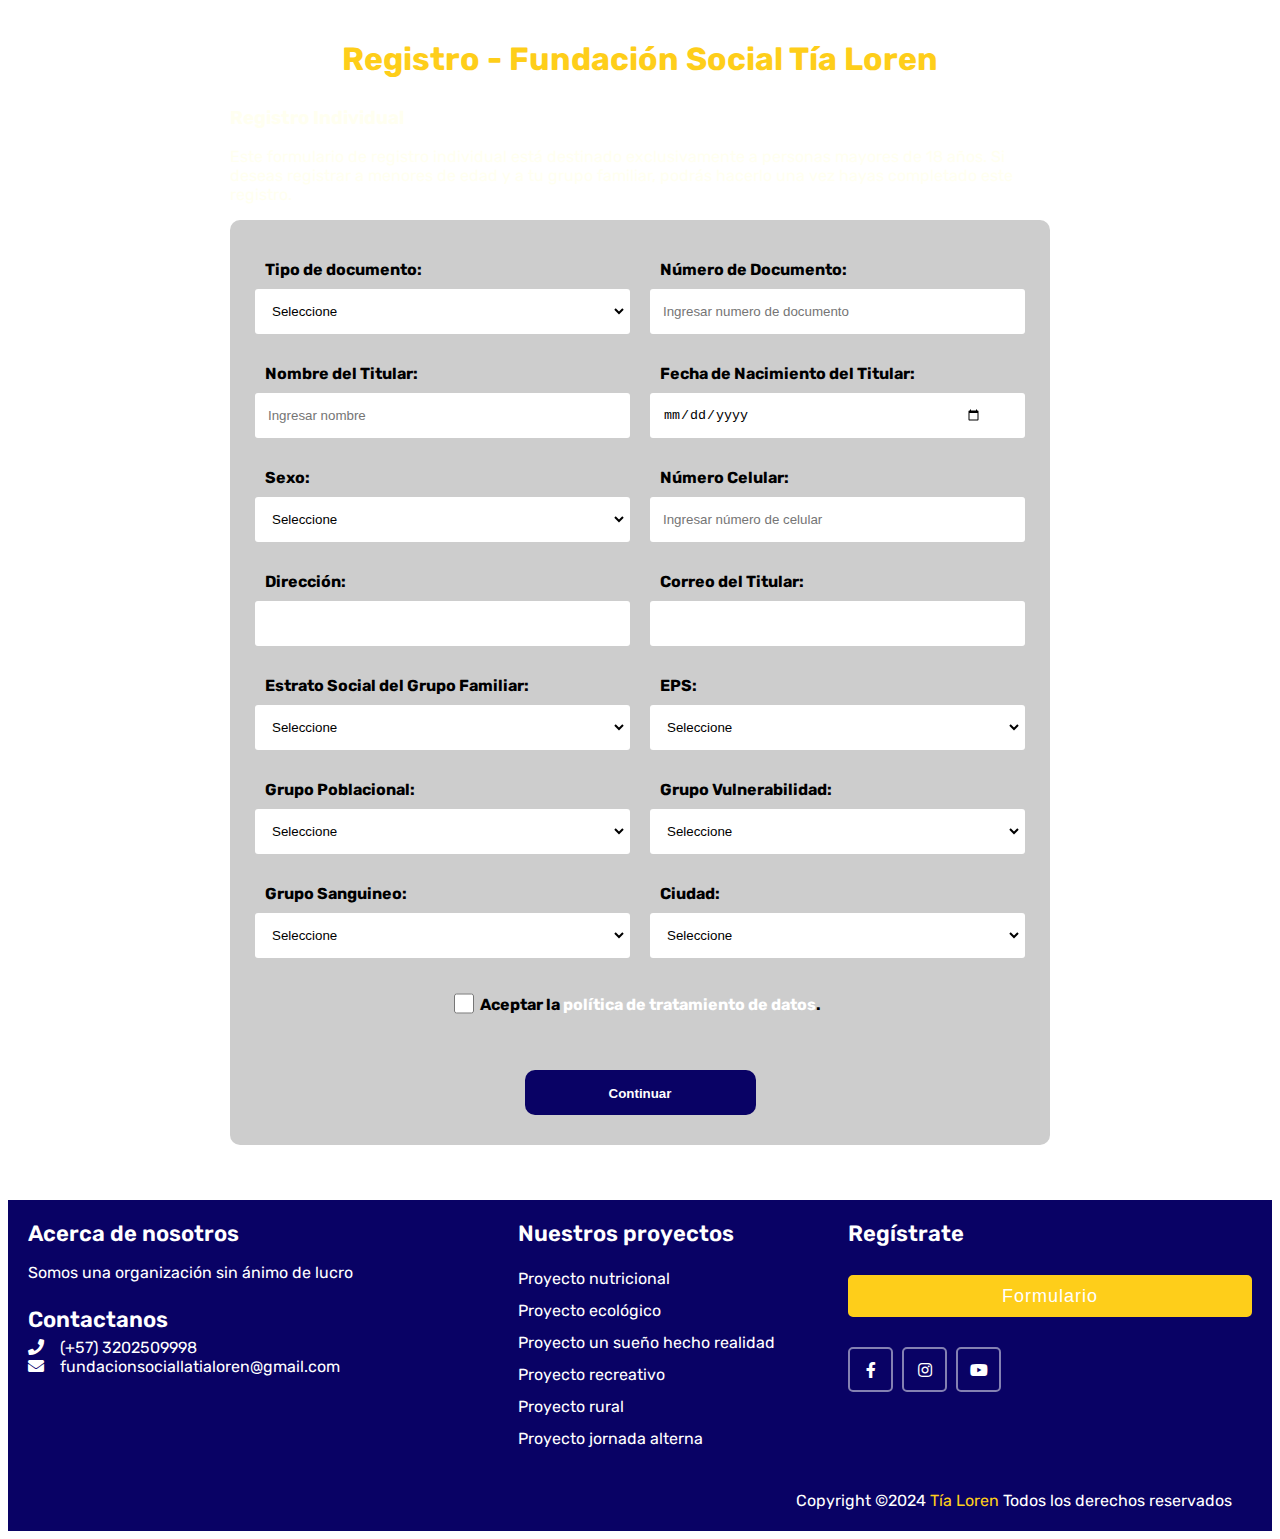
<file: Formulario/formulario_grupo_familiar.html>
<!DOCTYPE html>
<html lang="es">

<head>
    <meta charset="UTF-8">
    <meta name="viewport" content="width=device-width, initial-scale=1.0">
    <title>Formulario Tia Loren</title>
    <link rel="stylesheet" href="https://necolas.github.io/normalize.css/8.0.1/normalize.css">
    <link rel="stylesheet"
        href="https://fonts.googleapis.com/css2?family=Material+Symbols+Outlined:opsz,wght,FILL,GRAD@20..48,100..700,0..1,-50..200" />
    <link href="https://fonts.googleapis.com/css?family=Rubik:400,400i,500,500i,700,700i" rel="stylesheet">
    <link rel="stylesheet" href="formulario_grupo_familiar.css">
    <link rel="stylesheet" href="https://cdnjs.cloudflare.com/ajax/libs/font-awesome/5.15.2/css/all.min.css" />
</head>
<header>
    <h1>Registro - Fundación Social Tía Loren</h1>
</header>

<body>

    <main>
        <h3 class="title">Registro Individual</h3>

        <p class="subtitle">Este formulario de registro individual está destinado exclusivamente a personas mayores de
            18 años. Si deseas registrar a menores de edad y a tu grupo familiar, podrás hacerlo una vez hayas
            completado este registro.</p>

        <form action="" class="formulario" id="formulario" method="POST">

            <!-- TIPO DE DOCUMENTO -->
            <div class="formulario__grupo" id="grupo__tipodocumento">
                <label for="tipo_documento" class="formulario__label">Tipo de documento:</label>
                <select class="formulario__input" id="tipo_documento" name="tipo_documento" required>
                    <option value="" disabled selected>Seleccione</option>
                    <option value="cedula">Cédula - CC</option>
                    <option value="pasaporte">Cédula de extranjería - CE</option>
                </select>
            </div>

            <!-- NRO DE DOCUMENTO -->
            <div class="formulario__grupo" id="grupo__nrodocumento">
                <label for="numero_documento" class="formulario__label">Número de Documento:</label>
                <div class="formulario__grupo-input">
                    <input type="text" class="formulario__input" id="numero_documento" name="numero_documento" required
                        placeholder="Ingresar numero de documento">
                    <i class="formulario__validacion-estado material-symbols-outlined">cancel</i>
                </div>
                <p class="formulario__input-error">El número de documento debe contener máximo 10 dígitos numéricos y
                    debe escribirse sin puntos ni comas.</p>
            </div>

            <!-- NOMBRE -->
            <div class="formulario__grupo" id="grupo__nombre">
                <label for="nombre_titular" class="formulario__label">Nombre del Titular:</label>
                <div class="formulario__grupo-input">
                    <input type="text" class="formulario__input" id="nombre_titular" name="nombre_titular"
                        placeholder="Ingresar nombre" required>
                    <i class="formulario__validacion-estado material-symbols-outlined">cancel</i>
                </div>
                <p class="formulario__input-error">El nombre solo puede contener letras y espacios.</p>
            </div>

            <!-- FECHA NACIMIENTO -->
            <div class="formulario__grupo" id="grupo__fechanacimiento">
                <label for="fecha_nacimiento" class="formulario__label">Fecha de Nacimiento del Titular:</label>
                <div class="formulario__grupo-input">
                    <input type="date" class="formulario__input" id="fecha_nacimiento" name="fecha_nacimiento" required>
                </div>
                <p class="formulario__input-error">Debe ser mayor de 18 años y la fecha no puede ser posterior a la
                    fecha actual.</p>
            </div>

            <!-- SEXO -->
            <div class="formulario__grupo" id="grupo__sexo">
                <label for="sexo_titular" class="formulario__label">Sexo:</label>
                <select id="sexo_titular" class="formulario__input" name="sexo_titular" required>
                    <option value="" disabled selected>Seleccione</option>
                    <option value="mujer">Mujer</option>
                    <option value="hombre">Hombre</option>
                    <option value="hombre">Otro</option>
                </select>
            </div>

            <!-- CELULAR -->
            <div class="formulario__grupo" id="grupo__celular">
                <label for="celular_titular" class="formulario__label">Número Celular:</label>
                <div class="formulario__grupo-input">
                    <input type="tel" class="formulario__input" id="celular_titular" name="celular_titular"
                        placeholder="Ingresar número de celular" required>
                    <i class="formulario__validacion-estado material-symbols-outlined">cancel</i>
                </div>
                <p class="formulario__input-error">El número de celular debe contener un máximo de 10 dígitos numéricos.
                </p>
            </div>

            <!-- DIRECCION -->
            <div class="formulario__grupo" id="grupo__direccion">
                <label for="direccion_titular" class="formulario__label">Dirección:</label>
                <div class="formulario__grupo-input">
                    <input type="text" class="formulario__input" id="direccion_titular" name="direccion_titular"
                        required>
                    <i class="formulario__validacion-estado material-symbols-outlined">cancel</i>
                </div>
                <p class="formulario__input-error"> La direccioón debe tener el formato Cra 0 #00-00 </p>
            </div>

            <!-- CORREO -->
            <div class="formulario__grupo" id="grupo__correo">
                <label for="correo_titular" class="formulario__label">Correo del Titular:</label>
                <div class="formulario__grupo-input">
                    <input type="email" class="formulario__input" id="correo_titular" name="correo_titular" required>
                    <i class="formulario__validacion-estado material-symbols-outlined">cancel</i>
                </div>
                <p class="formulario__input-error">Ingresa un correo valido.</p>
            </div>

            <!-- ESTRATO SOCIAL -->
            <div class="formulario__grupo" id="grupo__estrato">
                <label for="estrato_social" class="formulario__label">Estrato Social del Grupo Familiar:</label>
                <select id="estrato_social" class="formulario__input" name="estrato_social" required>
                    <option value="" disabled selected>Seleccione</option>
                    <option value="1">1</option>
                    <option value="2">2</option>
                    <option value="3">3</option>
                    <option value="4">4</option>
                    <option value="5">5</option>
                </select>
            </div>

            <!-- EPS -->
            <div class="formulario__grupo" id="grupo__eps">
                <label for="eps" class="formulario__label">EPS:</label>
                <select name="eps" class="formulario__input" id="eps" required>
                    <option value="" disabled selected>Seleccione</option>
                    <option value="famisanar">Famisanar</option>
                    <option value="salud_total">Salud Total</option>
                    <option value="compensar">Compensar</option>
                    <option value="sisben">Sisben</option>
                    <option value="coomeva">Coomeva</option>
                    <option value="sanitas">Sanitas</option>
                    <option value="cafe_salud">Café Salud</option>
                    <option value="nueva_eps">Nueva EPS</option>
                    <option value="sura">Sura</option>
                    <option value="otra">Otra</option>
                </select>
            </div>

            <!-- GRUPO POBLACIONAL -->
            <div class="formulario__grupo" id="grupo__grupo_poblacional">
                <label for="grupo_poblacional" class="formulario__label">Grupo Poblacional:</label>
                <select name="grupo_poblacional" class="formulario__input" id="grupo_poblacional" required>
                    <option value="" disabled selected>Seleccione</option>
                    <option value="adulto">Adulto</option>
                    <option value="adulto_mayor">Adulto mayor</option>
                    <option value="discapacidad">Discapacidad</option>
                    <option value="juventud">Juventud activa</option>
                    <option value="madre_cabeza">Madre Cabeza de Hogar</option>
                    <option value="madre_gestante">Madre gestante</option>
                    <option value="madre_lactante">Madre lactante</option>
                    <option value="padre_cabeza">Padre Cabeza de Hogar</option>
                    <option value="primera_infancia">Primera infancia</option>
                </select>
            </div>

            <!-- GRUPO VULNERABILIDAD -->
            <div class="formulario__grupo" id="grupo__grupo_vulnerabilidad">
                <label for="grupo_vulnerabilidad" class="formulario__label">Grupo Vulnerabilidad:</label>
                <select name="grupo_vulnerabilidad" class="formulario__input" id="grupo_vulnerabilidad" required>
                    <option value="" disabled selected>Seleccione</option>
                    <!-- Opción vacía predeterminada -->
                    <option value="desplazamiento">Desplazamiento</option>
                    <option value="discapacidad">Discapacidad</option>
                    <option value="negritudes">Negritudes</option>
                    <option value="poblacion_indigena">Población indígena</option>
                    <option value="recurso_economico">Recurso económico</option>
                    <option value="victima_conflicto_armado">Víctima del conflicto armado</option>
                    <option value="violencia_intrafamiliar">Violencia intrafamiliar</option>
                    <option value="descomposicion_familiar">Descomposición familiar</option>
                </select>
            </div>

            <!-- GRUPO SANGUINEO -->
            <div class="formulario__grupo" id="grupo__grupo_sanguineo">
                <label for="grupo_sanguineo" class="formulario__label">Grupo Sanguineo:</label>
                <select name="grupo_sanguineo" class="formulario__input" id="grupo_sanguineo" required>
                    <option value="" disabled selected>Seleccione</option>
                    <option value="a">A</option>
                    <option value="b">B</option>
                    <option value="o">O</option>
                    <option value="ab">AB</option>
                    <option value="a-">A-</option>
                    <option value="b-">B-</option>
                    <option value="o-">O-</option>
                    <option value="ab-">AB-</option>
                </select>
            </div>

            <!-- CIUDAD DONDE VIVE -->
            <div class="formulario__grupo" id="grupo__grupo_ciudad">
                <label for="ciudad" class="formulario__label">Ciudad:</label>
                <select name="ciudad" class="formulario__input" id="ciudad" required>
                    <option value="" disabled selected>Seleccione</option>
                    <option value="bogota">Bogotá</option>
                    <option value="suesca">Suesca</option>
                    <option value="nemocon">Nemocón</option>
                    <option value="zipaquira">Zipaquirá</option>
                    <option value="mosquera">Mosquera</option>
                    <option value="la_calera">La Calera</option>
                    <option value="une">Une</option>
                    <option value="soacha">Soacha</option>
                    <option value="otro">Otro</option>
                </select>
            </div>

            <div class="formulario__grupo" id="grupo__localidad" style="display: none;">
                <label for="localidad" class="formulario__label">Localidad:</label>
                <select name="localidad" class="formulario__input" id="localidad">
                    <option value="" disabled selected>Seleccione</option>
                    <option value="usaquen">Usaquén</option>
                    <option value="chapinero">Chapinero</option>
                    <option value="santa_fe">Santa Fe</option>
                    <option value="san_cristobal">San Cristóbal</option>
                    <option value="usme">Usme</option>
                    <option value="tunjuelito">Tunjuelito</option>
                    <option value="bosa">Bosa</option>
                    <option value="kennedy">Kennedy</option>
                    <option value="fontibon">Fontibón</option>
                    <option value="engativa">Engativá</option>
                    <option value="suba">Suba</option>
                    <option value="barrios_unidos">Barrios Unidos</option>
                    <option value="teusaquillo">Teusaquillo</option>
                    <option value="los_martires">Los Mártires</option>
                    <option value="antonio_narino">Antonio Nariño</option>
                    <option value="puente_aranda">Puente Aranda</option>
                    <option value="candelaria">La Candelaria</option>
                    <option value="rafael_uribe">Rafael Uribe Uribe</option>
                    <option value="ciudad_bolivar">Ciudad Bolívar</option>
                    <option value="sumapaz">Sumapaz</option>
                </select>
            </div>


            <div class="formulario__grupo" id="grupo__politica">
                <div class="formulario__grupo-input">
                    <input type="checkbox" class="formulario__input" id="aceptar_politica" name="aceptar_politica">
                </div>
                <label for="aceptar_politica" class="formulario__label" id="politica__label">
                    Aceptar la
                    <a href="#" id="politicaLink" class="formulario__link">política de tratamiento de datos</a>.
                </label>
                <p class="formulario__input-error">Debe aceptar la política de tratamiento de datos.</p>
            </div>


            <!-- BOTON DE ENVIAR -->
            <div class="formulario__mensaje" id="formulario__mensaje">
                <p><i class="formulario__validacion-alerta material-symbols-outlined">warning</i><b>Error: </b>
                    Por
                    favor
                    llena el formulario correctamente</p>
            </div>

            <div class="formulario__grupo formulario__grupo-btn-enviar">
                <button type="submit" class="formulario__btn formulario__btn-enviar">Continuar</button>
                <p class="formulario__mensaje-exito" id="formulario__mensaje-exito">Formulario enviado
                    exitosamente!
                </p>
            </div>


            <!-- Modal de Política de Tratamiento de Datos -->
            <div id="modalPolitica" class="modal">
                <div class="modal-content">
                    <span class="close">&times;</span>
                    <h2>Política de Tratamiento de Datos</h2>
                    <p>Para efectos del tratamiento de los datos personales recolectados con anterioridad a la entrada
                        en
                        vigencia
                        del Decreto 1377 de 2013, reglamentario de la Ley 1581 de 2012, La Fundación Social La Tía
                        Loren, como
                        responsable de los datos personales obtenidos a través de sus distintos canales de atención,
                        solicita a
                        todas las personas que en algún momento por razones de la actividad que despliega la entidad
                        hayan
                        suministrado datos personales, su autorización para que de manera libre, previa, expresa y
                        voluntaria
                        permitan continuar con su tratamiento.</p>

                    <p>Tal autorización permitirá a la Fundación Social La Tía Loren, recolectar, almacenar, usar,
                        circular,
                        suprimir, actualizar y transmitir, de acuerdo con el Procedimiento para el tratamiento de los
                        datos
                        personales en procura de cumplir con las siguientes finalidades:
                        (1) validar la información para fines estadísticos de las temáticas de apropiación de las TIC,
                        en
                        cumplimiento de la exigencia legal de conocimiento del usuario.</p>

                    <p>El alcance de la autorización comprende la facultad para que la Fundación Social La Tía Loren le
                        envíe
                        mensajes con contenidos institucionales, notificaciones de nuevas actividades o jornadas, y
                        demás
                        información relativa al portafolio de servicios de la Fundación, a través de correo electrónico.
                    </p>

                    <p>Los titulares podrán ejercer sus derechos de conocer, actualizar, rectificar y suprimir sus datos
                        personales, a través del correo info@fundatialoren.com</p>

                    <p>Al diligenciar este formulario de inscripción, usted autoriza a la Fundación Social La Tía Loren
                        a
                        almacenar
                        sus datos en la base de datos de la Fundación, al dar clic en siguiente se da por sentado la
                        aceptación
                        de
                        los términos anteriormente descritos.</p>
                </div>
            </div>
        </form>
    </main>

    <!-- Modal de éxito -->
    <div id="myModal" class="modal">
        <div class="modal-content">
            <span class="close">&times;</span>
            <p id="modal-message">Formulario enviado exitosamente!</p>
        </div>
    </div>

    <script src="formulario_grupo_familiar.js"></script>
</body>

<footer>
    <div class="content">
        <div class="left box">
            <div class="upper">
                <div class="topic">Acerca de nosotros</div>
                <p>Somos una organización sin ánimo de lucro</p>
            </div>
            <div class="lower">
                <div class="topic">Contactanos</div>
                <div class="phone">
                    <a href="#"><i class="fas fa-phone"></i>(+57) 3202509998</a>
                </div>
                <div class="email">
                    <a href="#"><i class="fas fa-envelope"></i>fundacionsociallatialoren@gmail.com</a>
                </div>
            </div>
        </div>
        <div class="middle box">
            <div class="topic">Nuestros proyectos</div>
            <div><a href="#">Proyecto nutricional</a></div>
            <div><a href="#">Proyecto ecológico</a></div>
            <div><a href="#">Proyecto un sueño hecho realidad</a></div>
            <div><a href="#">Proyecto recreativo</a></div>
            <div><a href="#">Proyecto rural</a></div>
            <div><a href="#">Proyecto jornada alterna</a></div>
        </div>
        <div class="right box">
            <div class="topic">Regístrate</div>
            <form action="#">
                <input type="submit" name="" value="Formulario">
                <div class="media-icons">
                    <a href="https://www.facebook.com/fundacionsociallatialoren/" target="_blank"><i
                            class="fab fa-facebook-f"></i></a>
                    <a href="https://www.instagram.com/fundaciontialoren/" target="_blank"><i
                            class="fab fa-instagram"></i></a>
                    <a href="https://youtube.com/@fundaciontialoren8281" target="_blank"><i
                            class="fab fa-youtube"></i></a>
                </div>
            </form>
        </div>
    </div>
    <div class="bottom">
        <p>Copyright ©2024 <a href="#">Tía Loren</a> Todos los derechos reservados</p>
    </div>
</footer>

</html>
</file>
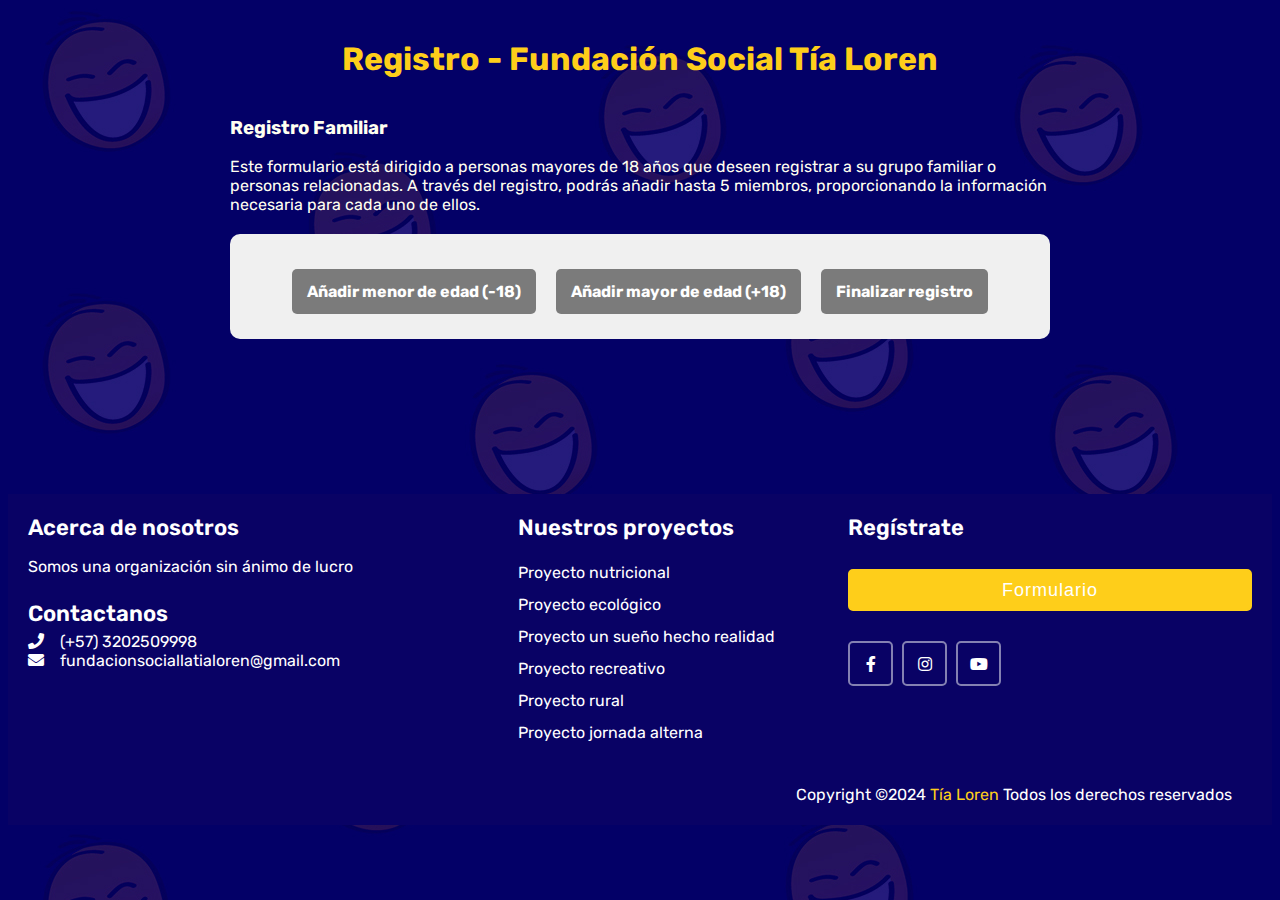
<file: Formulario/registro-adicional.html>
<!DOCTYPE html>
<html lang="en">

<head>
    <meta charset="UTF-8">
    <meta name="viewport" content="width=device-width, initial-scale=1.0">
    <title>Registro Adicional</title>
    <link rel="stylesheet" href="https://necolas.github.io/normalize.css/8.0.1/normalize.css">
    <link rel="stylesheet" href="registro-adicional.css">
    <link rel="stylesheet"
        href="https://fonts.googleapis.com/css2?family=Material+Symbols+Outlined:opsz,wght,FILL,GRAD@20..48,100..700,0..1,-50..200" />
    <link href="https://fonts.googleapis.com/css?family=Rubik:400,400i,500,500i,700,700i" rel="stylesheet">
    <link rel="stylesheet" href="https://cdnjs.cloudflare.com/ajax/libs/font-awesome/5.15.2/css/all.min.css" />
</head>

<body>
    <header>
        <h1 id="title">Registro - Fundación Social Tía Loren</h1>
    </header>
    <main>
        <h3 class="title">Registro Familiar</h3>

        <p class="subtitle">Este formulario está dirigido a personas mayores de 18 años que deseen registrar a su grupo
            familiar o personas relacionadas. A través del registro, podrás añadir hasta 5 miembros, proporcionando la
            información necesaria para cada uno de ellos.</p>
        <!-- AÑADIR PERSONA -->
        <div class="formulario__grupo formulario__grupo-botones">
            <!-- AÑADIR MENOR DE EDAD -->
            <button type="button" class="formulario__btn2 formulario__btn-menor" id="btnMenor">
                Añadir menor de edad (-18)
            </button>

            <!-- AÑADIR MAYOR DE EDAD -->
            <button type="button" class="formulario__btn2 formulario__btn-mayor" id="btnMayor">
                Añadir mayor de edad (+18)
            </button>

            <!-- NO AGREGAR PERSONA -->
            <button type="button" class="formulario__btn2 formulario__btn-none" id="btnNone">
                Finalizar registro
            </button>
        </div>

        <form action="/registro-adicional.html" class="formulario" id="formulario" method="POST">
            <div id="dynamicForm" class="dynamic-form"></div>
            <div class="formulario__mensaje" id="formulario__mensaje">
                <p><i class="formulario__validacion-alerta material-symbols-outlined">warning</i><b>Error: </b> Por
                    favor llena el formulario correctamente</p>
            </div>
            <div class="formulario__mensaje-exito" id="formulario__mensaje-exito">Formulario enviado exitosamente!</div>
        </form>
    </main>

    <!-- Ventana Modal -->
    <div id="myModal" class="modal">
        <div class="modal-content">
        </div>
    </div>

    <footer>
        <div class="content">
            <div class="left box">
                <div class="upper">
                    <div class="topic">Acerca de nosotros</div>
                    <p>Somos una organización sin ánimo de lucro</p>
                </div>
                <div class="lower">
                    <div class="topic">Contactanos</div>
                    <div class="phone">
                        <a href="#"><i class="fas fa-phone"></i>(+57) 3202509998</a>
                    </div>
                    <div class="email">
                        <a href="#"><i class="fas fa-envelope"></i>fundacionsociallatialoren@gmail.com</a>
                    </div>
                </div>
            </div>
            <div class="middle box">
                <div class="topic">Nuestros proyectos</div>
                <div><a href="#">Proyecto nutricional</a></div>
                <div><a href="#">Proyecto ecológico</a></div>
                <div><a href="#">Proyecto un sueño hecho realidad</a></div>
                <div><a href="#">Proyecto recreativo</a></div>
                <div><a href="#">Proyecto rural</a></div>
                <div><a href="#">Proyecto jornada alterna</a></div>
            </div>
            <div class="right box">
                <div class="topic">Regístrate</div>
                <form action="#">
                    <input type="submit" name="" value="Formulario">
                    <div class="media-icons">
                        <a href="https://www.facebook.com/fundacionsociallatialoren/" target="_blank"><i
                                class="fab fa-facebook-f"></i></a>
                        <a href="https://www.instagram.com/fundaciontialoren/" target="_blank"><i
                                class="fab fa-instagram"></i></a>
                        <a href="https://youtube.com/@fundaciontialoren8281" target="_blank"><i
                                class="fab fa-youtube"></i></a>
                    </div>
                </form>
            </div>
        </div>
        <div class="bottom">
            <p>Copyright ©2024 <a href="#">Tía Loren</a> Todos los derechos reservados</p>
        </div>
    </footer>

    <script src="registro-adicional.js"></script>
</body>

</html>
</file>
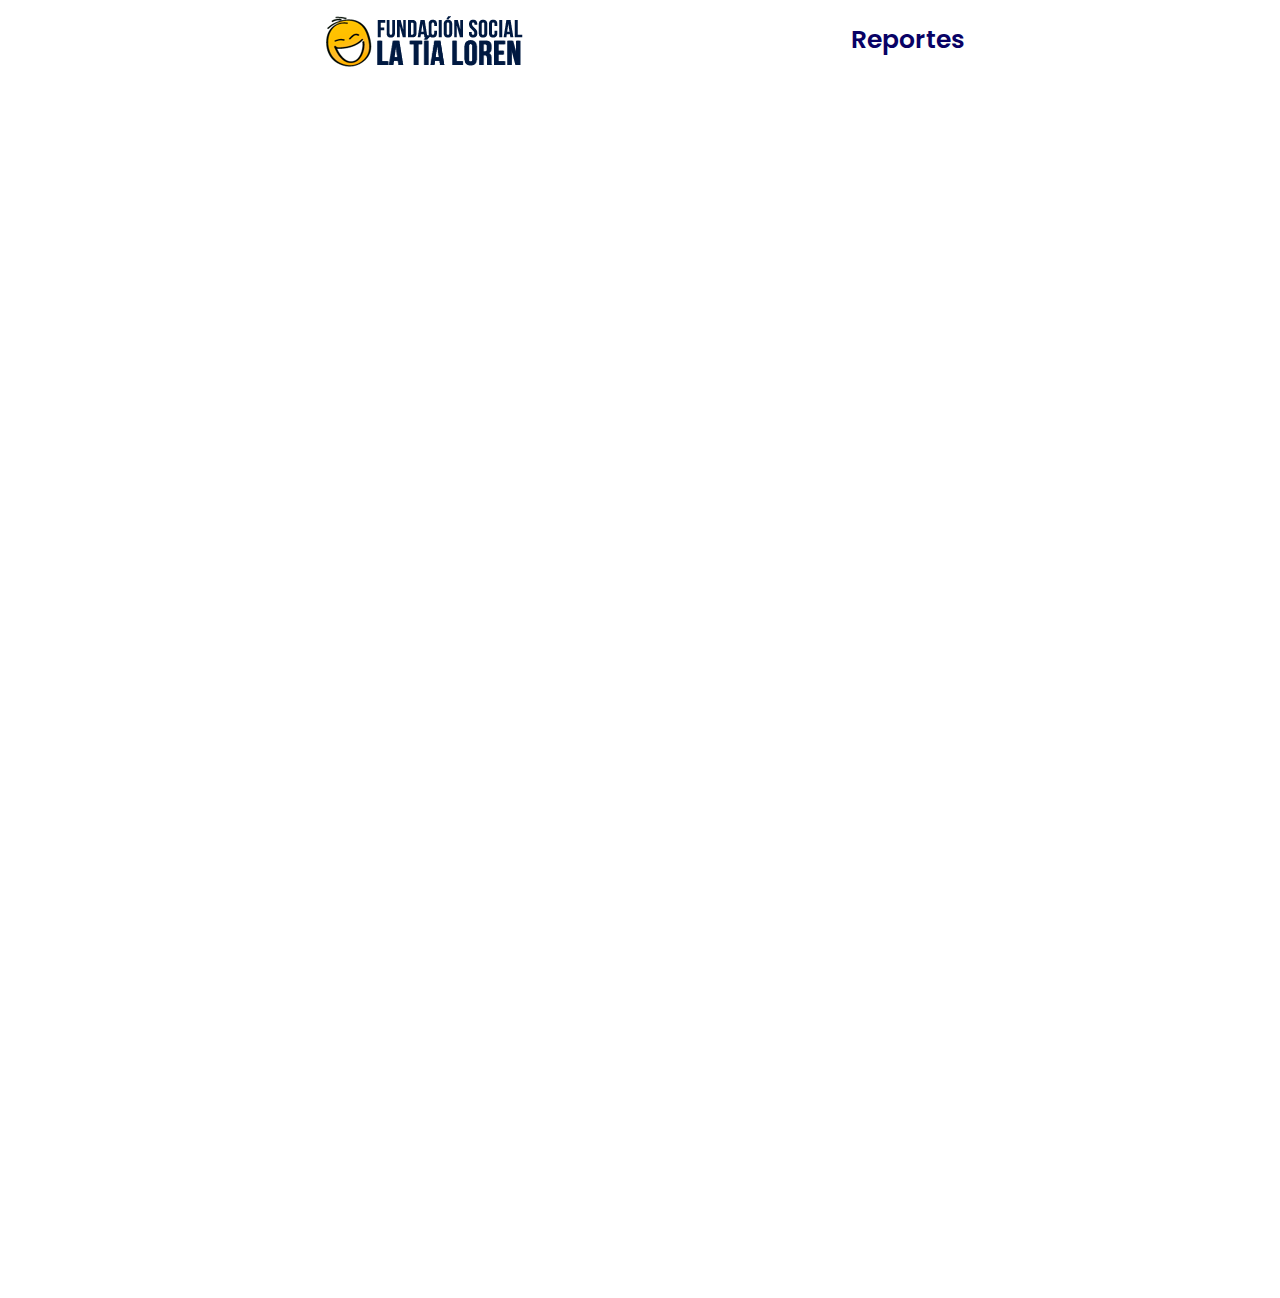
<file: reporte/reporte.html>
<!DOCTYPE html>
<html lang="es">
<head>
    <meta charset="UTF-8">
    <meta name="viewport" content="width=device-width, initial-scale=1.0">
    <link rel="stylesheet" href="reporte.css" />
    <link rel="stylesheet" href="https://cdnjs.cloudflare.com/ajax/libs/font-awesome/5.15.2/css/all.min.css"/>
    <title>Reporte</title>
</head>
<body>
  <header class="header">
    <nav class="nav">
      <img src="logoTiaLoren.png" alt="Logo Tía Loren">
      <h1 id="titulo">Reportes</h1>
    </nav>
  </header>
  
  <iframe id="reporte" src="https://lookerstudio.google.com/embed/reporting/1baef888-de26-488b-b859-627953ccd880/page/ztkAE" frameborder="0" allowfullscreen></iframe>
  
  <footer>
    <div class="content">
      <div class="left box">
        <div class="upper">
          <div class="topic">Acerca de nosotros</div>
          <p>Somos una organización sin ánimo de lucro</p>
        </div>
        <div class="lower">
          <div class="topic">Contactanos</div>
          <div class="phone">
            <a href="#"><i class="fas fa-phone"></i>(+57) 3202509998</a>
          </div>
          <div class="email">
            <a href="#"><i class="fas fa-envelope"></i>fundacionsociallatialoren@gmail.com</a>
          </div>
        </div>
      </div>
      <div class="middle box">
        <div class="topic">Nuestros proyectos</div>
        <div><a href="#">Proyecto nutricional</a></div>
        <div><a href="#">Proyecto ecológico</a></div>
        <div><a href="#">Proyecto un sueño hecho realidad</a></div>
        <div><a href="#">Proyecto recreativo</a></div>
        <div><a href="#">Proyecto rural</a></div>
        <div><a href="#">Proyecto jornada alterna</a></div>
      </div>
      <div class="right box">
        <div class="topic">Regístrate</div>
        <form action="#">
          <input type="submit" name="" value="Formulario">
          <div class="media-icons">
            <a href="https://www.facebook.com/fundacionsociallatialoren/" target="_blank"><i class="fab fa-facebook-f"></i></a>
            <a href="https://www.instagram.com/fundaciontialoren/" target="_blank"><i class="fab fa-instagram"></i></a>
            <a href="https://youtube.com/@fundaciontialoren8281" target="_blank"><i class="fab fa-youtube"></i></a>
          </div>
        </form>
      </div>
    </div>
    <div class="bottom">
      <p>Copyright ©2024 <a href="#">Tía Loren</a> Todos los derechos reservados</p>
    </div>
  </footer>
</body>
</html>
</file>
<file: Formulario/estilo-formulario.css>
* {
    box-sizing: border-box;
    text-decoration: none;
}

body {
    font-family: 'Rubik', sans-serif;
    background-image: url(http://www.fundatialoren.com/img/fom_bg.jpg);
}

main {
    max-width: 900px;
    width: 90%;
    margin: auto;
    padding: 10px 40px;
}

header {
    text-align: center;
    margin-top: 40px;
}

h1 {
    margin: 0;
    color: #FECE1A;
}

.title,
.subtitle {
    color: #fffff0;
}

.formulario {
    display: grid;
    grid-template-columns: 1fr 1fr;
    gap: 20px;
    background-color: #cdcdcd;
    padding: 30px 25px;
    border-radius: 10px;
}

.formulario__label {
    display: block;
    font-weight: 700;
    padding: 10px;
    cursor: pointer;
}

#politica__label {
    display: inline;
}

#grupo__politica {
    grid-column: span 2;
    display: flex;
    justify-content: center;
    align-items: center;
}


.formulario__grupo-input {
    position: relative;
}

.formulario__input {
    width: 100%;
    background: #fff;
    border: 3px solid transparent;
    border-radius: 3px;
    height: 45px;
    line-height: 45px;
    padding: 0 40px 0 10px;
    transition: .3s ease all;
}

.formulario__input:focus {
    border: 3px solid #090265;
    outline: none;
    box-shadow: 3px 0px 30px rgba(163, 163, 163, 0.4);
}

.formulario__input-error {
    font-size: 12px;
    margin-bottom: 0;
    display: none;
}

.formulario__input-error-activo {
    display: block;
}

.formulario__validacion-estado {
    position: absolute;
    right: 10px;
    bottom: 15px;
    z-index: 100;
    font-size: 16px;
    opacity: 0;
}

.formulario__mensaje,
.formulario__grupo-btn-enviar {
    grid-column: span 2;
}

.formulario__mensaje {
    height: 45px;
    line-height: 45px;
    background: #dc3545;
    padding: 0 15px;
    border: 1px solid transparent;
    border-radius: 3px;
    display: none;
}

.formulario__mensaje-activo {
    display: block;
}

.formulario__mensaje p {
    display: flex;
    align-items: center;
    margin: 0;
}

.formulario__validacion-alerta {
    margin-right: 8px;
}

.formulario__grupo-btn-enviar {
    display: flex;
    gap: 10px;
    /* Espacio entre botones */
    align-items: center;
    justify-content: center;
}

.formulario__grupo-btn-enviar button:first-child {
    background-color: #FECE1A;
    color: #000000;
}

.formulario__btn {
    height: 45px;
    margin-top: 20px;
    line-height: 45px;
    width: 30%;
    background: #090265;
    color: #fff;
    font-weight: bold;
    border: none;
    border-radius: 5px;
    cursor: pointer;
    transition: .1s ease all;
}

.formulario__btn:hover {
    box-shadow: 3px 0px 30px rgba(163, 163, 163, 1);
}

.formulario__mensaje-exito {
    font-size: 14px;
    color: #119200;
    display: none;
}

.formulario__mensaje-exito-activo {
    display: block;
}

/* Estilos para validación */
.formulario__grupo-correcto .formulario__validacion-estado {
    color: #1ed12d;
    opacity: 1;
}

.formulario__grupo-incorrecto .formulario__label {
    color: #bb2929;
}

.formulario__grupo-incorrecto .formulario__validacion-estado {
    color: #bb2929;
    opacity: 1;
}

.formulario__grupo-incorrecto .formulario__input {
    border: 3px solid #bb2929;
}

/* Media Queries */
@media screen and (max-width: 800px) {
    .formulario {
        grid-template-columns: 1fr;
    }

    .formulario__grupo-terminos,
    .formulario__mensaje,
    .formulario__grupo-btn-enviar {
        grid-column: 1;
    }

    .formulario__btn {
        width: 100%;
    }

    .formulario__btn2 {
        width: 100%;
    }
}

/* Estilos añadir */
/* Estilos para centrar los botones */
.formulario__grupo-botones {
    display: flex;
    justify-content: center;
    /* Centra los botones horizontalmente */
    gap: 20px;
    /* Espacio entre los botones */
}

/* Estilos para los botones con íconos */
/* Ajuste para centrar los botones */
.formulario__grupo-botones {
    display: flex;
    justify-content: center;
    /* Centra los botones horizontalmente */
    align-items: center;
    /* Alinea los botones verticalmente */
    gap: 20px;
    /* Espacio entre los botones */
    grid-column: span 2;
    /* Ocupa el ancho completo en la cuadrícula del formulario */
}

/* Estilos para los botones */
.formulario__btn2 {
    margin-top: 10px;
    display: flex;
    align-items: center;
    justify-content: center;
    gap: 10px;
    /* Espacio entre el texto y el ícono */
    height: 45px;
    padding: 0 15px;
    background: #090265;
    color: #fff;
    font-weight: bold;
    border: none;
    border-radius: 5px;
    cursor: pointer;
    transition: .1s ease all;
}

/* Hover para los botones */
.formulario__btn2:hover {
    background-color: #0b0a4a;
    box-shadow: 3px 0px 30px rgba(163, 163, 163, 1);
}

/* Ícono en el botón */
.formulario__btn2 .material-symbols-outlined {
    font-size: 20px;
}

/* Botón de menor de edad (amarillo) */
.formulario__btn-menor {
    background: #ffc107;
    /* Amarillo */
}

.formulario__btn-menor:hover {
    background-color: #d4ac0d;
    /* Hover amarillo más oscuro */
}

/* Estilos para el modal */
.modal {
    display: none;
    position: fixed;
    z-index: 999;
    left: 0;
    top: 0;
    width: 100%;
    height: 100%;
    background-color: rgba(0, 0, 0, 0.5);
}

.modal-content {
    background-color: #fff;
    margin: 10% auto;
    padding: 20px;
    border-radius: 20px;
    border: 1px solid #888;
    width: 80%;
    max-width: 600px;
}

.close {
    color: #aaa;
    float: right;
    font-size: 28px;
    font-weight: bold;
}

.close:hover,
.close:focus {
    color: black;
    text-decoration: none;
    cursor: pointer;
}

/* FORMULARIO */
@import url('https://fonts.googleapis.com/css2?family=Poppins:w@200;300;400;500;600;700&display=swap');

:root {
    --color-principal-pagina: #090265;
    --color-secundario: #ffffff;
    --color-contraste: #FECE1A;
    --color-texto: #ffffff;
    --color-fondo: #221b74;
    --color-borde: #8481b2;
}

/*------------------------------------------footer------------------------------------------*/
footer {
    margin-top: 5vh;
    width: 100%;
    bottom: 0;
    left: 0;
    background: var(--color-principal-pagina);
}

footer .content {
    max-width: 1350px;
    margin: auto;
    padding: 20px;
    display: flex;
    flex-wrap: wrap;
    justify-content: space-between;
}

footer .content p,
a {
    color: var(--color-secundario);
}

footer .content .box {
    width: 33%;
    transition: all 0.4s ease;
}

footer .content .topic {
    font-size: 22px;
    font-weight: 600;
    color: var(--color-secundario);
    margin-bottom: 16px;
}

footer .content p {
    text-align: justify;
}

footer .content .lower .topic {
    margin: 24px 0 5px 0;
}

footer .content .lower i {
    padding-right: 16px;
}

footer .content .middle {
    padding-left: 80px;
}

footer .content .middle a {
    line-height: 32px;
}



footer .content .right input[type="submit"] {
    height: 42px;
    width: 100%;
    font-size: 18px;
    color: var(--color-texto);
    background: var(--color-contraste);
    outline: none;
    border-radius: 5px;
    letter-spacing: 1px;
    cursor: pointer;
    margin-top: 12px;
    border: 2px solid var(--color-contraste);
    transition: all 0.3s ease-in-out;
}

.content .right input[type="submit"]:hover {
    background: none;
    color: var(--color-contraste);
}

footer .content .media-icons a {
    font-size: 16px;
    height: 45px;
    width: 45px;
    display: inline-block;
    overflow-x: hidden;
    overflow-y: hidden;
    text-align: center;
    line-height: 43px;
    border-radius: 5px;
    border: 2px solid var(--color-borde);
    margin: 30px 5px 0 0;
    transition: all 0.3s ease;
    justify-content: center;
    align-items: center;
    display: inline-flex;
}

.content .media-icons a:hover {
    border-color: var(--color-contraste);
}

footer .bottom {
    width: 100%;
    text-align: right;
    color: var(--color-texto);
    padding: 0 40px 5px 0;
}

footer .bottom a {
    color: var(--color-contraste);
}

footer a {
    transition: all 0.3s ease;
}

footer a:hover {
    color: var(--color-contraste);
}

@media (max-width: 1100px) {
    footer .content .middle {
        padding-left: 50px;
    }
}

@media (max-width: 950px) {
    footer .content .box {
        width: 50%;
    }

    .content .right {
        margin-top: 40px;
    }
}

@media (max-width: 560px) {
    footer {
        position: relative;
    }

    footer .content .box {
        width: 100%;
        margin-top: 30px;
    }

    footer .content .middle {
        padding-left: 0;
    }
}
</file>
<file: login/login.css>
/* Import Google font - Poppins */
@import url("https://fonts.googleapis.com/css2?family=Poppins:wght@200;300;400;500;600;700&display=swap");
* {
  margin: 0;
  padding: 0;
  box-sizing: border-box;
  font-family: "Poppins", sans-serif;
}


/* Estilo del modal (pop-up) */
.modal {
  display: none;
  position: fixed;
  z-index: 1;
  left: 0;
  top: 0;
  width: 100%;
  height: 100%;
  background-color: rgba(0, 0, 0, 0.5);
}

.modal-content {
  background-color: white;
  margin: 10% auto;
  padding: 20px;
  border: 1px solid #888;
  width: 30%;
  box-shadow: 0px 0px 10px rgba(0, 0, 0, 0.1);
  border-radius: 10px;
}

.close {
  color: #aaa;
  float: right;
  font-size: 28px;
  font-weight: bold;
}

.close:hover,
.close:focus {
  color: black;
  text-decoration: none;
  cursor: pointer;
}

/* Estilo del encabezado */
h2 {
  text-align: center;
  margin-bottom: 20px;
  color: #25385d;
}

/* Contenedor para los inputs con íconos */
.input-container {
  display: flex;
  align-items: center;
  border: 1px solid #ccc;
  padding: 10px;
  margin-bottom: 20px;
  border-radius: 5px;
}

input:focus {
  outline: none; /* Elimina el borde por defecto del navegador */
  border-color: #ccc; /* Cambia el borde a un color neutro, como gris */
  box-shadow: none; /* Elimina el resplandor azul alrededor del campo */
}


.input-container i {
  margin-right: 10px;
  color: #007bff;
}

.input-container input {
  width: 100%;
  border: none;
  outline: none;
  font-size: 14px;
}

/* Mostrar/ocultar contraseña */
.input-container .show-password {
  cursor: pointer;
}

.remember-me {
  display: flex;
  justify-content: center;
  align-items: center;
  margin-bottom: 20px;
  font-size: 14px;
}

.submit-btn {
  width: 100%;
  padding: 10px;
  background-color: #25385d;
  border: none;
  color: white;
  font-size: 16px;
  border-radius: 5px;
  cursor: pointer;
  transition: background-color 0.5s ease, font-size 0.3s ease;
}

.submit-btn:hover {
  background-color: #f8b414;
}

.forgot-password {
  font-size: 14px;
  color: #007bff;
}

.forgot-password:hover {
  text-decoration: underline;
}

/* Botón personalizado */
.modal-button {
  display: inline-block;
  padding: 10px 20px;
  font-size: 16px;
  cursor: pointer;
  background-color: #f0f0f0;
  border: 1px solid #ddd;
  border-radius: 5px;
  transition: 0.5s;
  color: #25385d;
}

.button:hover {
  background: #86aadb;
  color: #fff;

}

.button {
  padding: 6px 24px;
  border: 2px solid #25385d;
  background: transparent;
  border-radius: 6px;
  cursor: pointer;
}

.button:active {
  transform: scale(0.98);
}

.button {
  background: #fff;
  margin-top: 30px;
  width: 15%;
  padding: 10px 0;
  border-radius: 10px;
}

/*nav*/
.nav {
  max-width: 1100px;
  width: 100%;
  margin: 0 auto;
}
.nav,
.nav_item {
  display: flex;
  height: 100%;
  align-items: center;
  justify-content: space-between;
}


.nav_logo {
  font-size: 25px;
}


/* ----------------------Home---------------------- */


/* Home */
.home {
  position: relative;
  height: 100vh;
  width: 100%;
  background-image: url("../Banner_FUND_2.jpg");
  background-size: cover;
  background-position: center;
}
.home::before {
  content: "";
  position: absolute;
  height: 100%;
  width: 100%;
  background-color: rgba(0, 0, 0, 0.6);
  z-index: 100;
  opacity: 0;
  pointer-events: none;
  transition: all 0.5s ease-out;
}
.home.show::before {
  opacity: 1;
  pointer-events: auto;
}
/* ----------------------Form---------------------- */
.form_container {
  position: fixed;
  max-width: 320px;
  width: 100%;
  top: 50%;
  left: 50%;
  transform: translate(-50%, -50%) scale(1.2);
  z-index: 101;
  background: #fff;
  padding: 25px;
  border-radius: 12px;
  box-shadow: rgba(0, 0, 0, 0.1);
  opacity: 0;
  pointer-events: none;
  transition: all 0.4s ease-out;
}
.home.show .form_container {
  opacity: 1;
  pointer-events: auto;
  transform: translate(-50%, -50%) scale(1);
}
.signup_form {
  display: none;
}
.form_container.active .signup_form {
  display: block;
}
.form_container.active .login_form {
  display: none;
}
.form_close {
  position: absolute;
  top: 10px;
  right: 20px;
  color: #0b0217;
  font-size: 22px;
  opacity: 0.7;
  cursor: pointer;
}
.form_container h2 {
  font-size: 22px;
  color: #0b0217;
  text-align: center;
}
.input_box {
  position: relative;
  margin-top: 30px;
  width: 100%;
  height: 40px;
}
.input_box input {
  height: 100%;
  width: 100%;
  border: none;
  outline: none;
  padding: 0 30px;
  color: #333;
  transition: all 0.2s ease;
  border-bottom: 1.5px solid #aaaaaa;
}
.input_box input:focus {
  border-color: #25385d;
}
.input_box i {
  position: absolute;
  top: 50%;
  transform: translateY(-50%);
  font-size: 20px;
  color: #707070;
}
.input_box i.email,
.input_box i.password {
  left: 0;
}
.input_box input:focus ~ i.email,
.input_box input:focus ~ i.password {
  color: #25385d;
}
.input_box i.pw_hide {
  right: 0;
  font-size: 18px;
  cursor: pointer;
}
.option_field {
  margin-top: 14px;
  display: flex;
  align-items: center;
  justify-content: space-between;
}
.form_container a {
  color: #25385d;
  font-size: 12px;
}
.form_container a:hover {
  text-decoration: underline;
}
.checkbox {
  display: flex;
  column-gap: 8px;
  white-space: nowrap;
}
.checkbox input {
  accent-color: #25385d;
}
.checkbox label {
  font-size: 12px;
  cursor: pointer;
  user-select: none;
  color: #0b0217;
}
.form_container .button {
  background: #25385d;
  margin-top: 30px;
  width: 100%;
  padding: 10px 0;
  border-radius: 10px;
}

.custom-alert {
  text-align: center;
  position: fixed;
  top: 20px;
  left: 50%;
  transform: translateX(-50%);
  background-color: #f8d7da;
  color: #721c24;
  padding: 15px 20px;
  border: 1px solid #f5c6cb;
  border-radius: 5px;
  box-shadow: 0px 4px 8px rgba(0, 0, 0, 0.2);
  z-index: 1000;
}

.hidden {
  display: none;
}

.custom-alert button {
  background-color: transparent;
  border: none;
  color: #721c24;
  font-weight: bold;
  cursor: pointer;
}
</file>
<file: login/footer.css>
@import url('https://fonts.googleapis.com/css2?family=Poppins:w@200;300;400;500;600;700&display=swap');

:root {
    --color-principal-pagina: #090265;
    --color-secundario: #ffffff;
    --color-contraste: #FECE1A;
    --color-texto: #ffffff;
    --color-fondo: #221b74;
    --color-borde: #8481b2;
}

* {
    margin: 0;
    padding: 0;
    box-sizing: border-box;
    font-family: 'Poppins', sans-serif;
    text-decoration: none;
    overflow-x: hidden;
}

html,
body {
    margin: 0;
    padding: 0;
    height: 100%;

}

/*------------------------------------------footer------------------------------------------*/
footer {
    width: 100%;
    bottom: 0;
    left: 0;
    background: var(--color-principal-pagina);
}

footer .content {
    max-width: 1350px;
    margin: auto;
    padding: 20px;
    display: flex;
    flex-wrap: wrap;
    justify-content: space-between;
}

footer .content p,
a {
    color: var(--color-secundario);
}

footer .content .box {
    width: 33%;
    transition: all 0.4s ease;
}

footer .content .topic {
    font-size: 22px;
    font-weight: 600;
    color: var(--color-secundario);
    margin-bottom: 16px;
}

footer .content p {
    text-align: justify;
}

footer .content .lower .topic {
    margin: 24px 0 5px 0;
}

footer .content .lower i {
    padding-right: 16px;
}

footer .content .middle {
    padding-left: 80px;
}

footer .content .middle a {
    line-height: 32px;
}



footer .content .right input[type="submit"] {
    height: 42px;
    width: 100%;
    font-size: 18px;
    color: var(--color-texto);
    background: var(--color-contraste);
    outline: none;
    border-radius: 5px;
    letter-spacing: 1px;
    cursor: pointer;
    margin-top: 12px;
    border: 2px solid var(--color-contraste);
    transition: all 0.3s ease-in-out;
}

.content .right input[type="submit"]:hover {
    background: none;
    color: var(--color-contraste);
}

footer .content .media-icons a {
    font-size: 16px;
    height: 45px;
    width: 45px;
    display: inline-block;
    overflow-x: hidden;
    overflow-y: hidden;
    text-align: center;
    line-height: 43px;
    border-radius: 5px;
    border: 2px solid var(--color-borde);
    margin: 30px 5px 0 0;
    transition: all 0.3s ease;
    justify-content: center;
    align-items: center;
    display: inline-flex;
}

.content .media-icons a:hover {
    border-color: var(--color-contraste);
}

footer .bottom {
    width: 100%;
    text-align: right;
    color: var(--color-texto);
    padding: 0 40px 5px 0;
}

footer .bottom a {
    color: var(--color-contraste);
}

footer a {
    transition: all 0.3s ease;
}

footer a:hover {
    color: var(--color-contraste);
}

@media (max-width: 1100px) {
    footer .content .middle {
        padding-left: 50px;
    }
}

@media (max-width: 950px) {
    footer .content .box {
        width: 50%;
    }

    .content .right {
        margin-top: 40px;
    }
}

@media (max-width: 560px) {
    footer {
        position: relative;
    }

    footer .content .box {
        width: 100%;
        margin-top: 30px;
    }

    footer .content .middle {
        padding-left: 0;
    }
}
</file>
<file: logIn.css>
/* Import Google font - Poppins */
@import url("https://fonts.googleapis.com/css2?family=Poppins:wght@200;300;400;500;600;700&display=swap");
* {
  margin: 0;
  padding: 0;
  box-sizing: border-box;
  font-family: "Poppins", sans-serif;
}
a {
  text-decoration: none;
}
.header {
  position: fixed;
  height: 80px;
  width: 100%;
  z-index: 100;
  padding: 0 20px;
  background-color: white;
}
.nav {
  max-width: 1100px;
  width: 100%;
  margin: 0 auto;
}
.nav,
.nav_item {
  display: flex;
  height: 100%;
  align-items: center;
  justify-content: space-between;
  
}


.nav_logo,
.nav_link,
.button {
  transition: 0.5s;
  color:  #fff;;
}
.nav_link:hover {
  color:#7c8ca3;
}

.button:hover {
  background: #86aadb;
  color: #fff;
  scale: 1.05;
}
.nav_logo {
  font-size: 25px;
}
.nav_item {
  column-gap: 25px;
}
.button {
  padding: 6px 24px;
  border: 2px solid #fff;
  background: transparent;
  border-radius: 6px;
  cursor: pointer;
}
.button:active {
  transform: scale(0.98);
}

#form-open
{
  color: #25385d;
  border:2px solid #25385d;
}

/* Home */
.home {
  position: relative;
  height: 100vh;
  width: 100%;
  background-image: url("Banner_FUND_2.jpg");
  background-size: cover;
  background-position: center;
}
.home::before {
  content: "";
  position: absolute;
  height: 100%;
  width: 100%;
  background-color: rgba(0, 0, 0, 0.6);
  z-index: 100;
  opacity: 0;
  pointer-events: none;
  transition: all 0.5s ease-out;
}
.home.show::before {
  opacity: 1;
  pointer-events: auto;
}
/* ----------------------Form---------------------- */
.form_container {
  position: fixed;
  max-width: 320px;
  width: 100%;
  top: 50%;
  left: 50%;
  transform: translate(-50%, -50%) scale(1.2);
  z-index: 101;
  background: #fff;
  padding: 25px;
  border-radius: 12px;
  box-shadow: rgba(0, 0, 0, 0.1);
  opacity: 0;
  pointer-events: none;
  transition: all 0.4s ease-out;
}
.home.show .form_container {
  opacity: 1;
  pointer-events: auto;
  transform: translate(-50%, -50%) scale(1);
}
.signup_form {
  display: none;
}
.form_container.active .signup_form {
  display: block;
}
.form_container.active .login_form {
  display: none;
}
.form_close {
  position: absolute;
  top: 10px;
  right: 20px;
  color: #0b0217;
  font-size: 22px;
  opacity: 0.7;
  cursor: pointer;
}
.form_container h2 {
  font-size: 22px;
  color: #0b0217;
  text-align: center;
}
.input_box {
  position: relative;
  margin-top: 30px;
  width: 100%;
  height: 40px;
}
.input_box input {
  height: 100%;
  width: 100%;
  border: none;
  outline: none;
  padding: 0 30px;
  color: #333;
  transition: all 0.2s ease;
  border-bottom: 1.5px solid #aaaaaa;
}
.input_box input:focus {
  border-color: #25385d;
}
.input_box i {
  position: absolute;
  top: 50%;
  transform: translateY(-50%);
  font-size: 20px;
  color: #707070;
}
.input_box i.email,
.input_box i.password {
  left: 0;
}
.input_box input:focus ~ i.email,
.input_box input:focus ~ i.password {
  color: #25385d;
}
.input_box i.pw_hide {
  right: 0;
  font-size: 18px;
  cursor: pointer;
}
.option_field {
  margin-top: 14px;
  display: flex;
  align-items: center;
  justify-content: space-between;
}
.form_container a {
  color: #25385d;
  font-size: 12px;
}
.form_container a:hover {
  text-decoration: underline;
}
.checkbox {
  display: flex;
  column-gap: 8px;
  white-space: nowrap;
}
.checkbox input {
  accent-color: #25385d;
}
.checkbox label {
  font-size: 12px;
  cursor: pointer;
  user-select: none;
  color: #0b0217;
}
.form_container .button {
  background: #25385d;
  margin-top: 30px;
  width: 100%;
  padding: 10px 0;
  border-radius: 10px;
}
.login_signup {
  font-size: 12px;
  text-align: center;
  margin-top: 15px;
}
</file>
<file: Formulario/formulario_adulto_individual.css>
* {
    box-sizing: border-box;
    text-decoration: none;
}

body {
    font-family: 'Rubik', sans-serif;
    background-image: url(http://www.fundatialoren.com/img/fom_bg.jpg);
}

main {
    max-width: 900px;
    width: 90%;
    margin: auto;
    padding: 10px 40px;
}

header {
    text-align: center;
    margin-top: 40px;
}

h1 {
    margin: 0;
    color: #FECE1A;
}

.title,
.subtitle {
    color: #fffff0;
}

.formulario {
    display: grid;
    grid-template-columns: 1fr 1fr;
    gap: 20px;
    background-color: #cdcdcd;
    padding: 30px 25px;
    border-radius: 10px;
}

.formulario__label {
    display: block;
    font-weight: 700;
    padding: 10px;
    cursor: pointer;
}

#politica__label {
    display: inline;
}

#grupo__politica {
    grid-column: span 2;
    display: flex;
    justify-content: center;
    align-items: center;
}


.formulario__grupo-input {
    position: relative;
}

.formulario__input {
    width: 100%;
    background: #fff;
    border: 3px solid transparent;
    border-radius: 3px;
    height: 45px;
    line-height: 45px;
    padding: 0 40px 0 10px;
    transition: .3s ease all;
}

.formulario__input:focus {
    border: 3px solid #090265;
    outline: none;
    box-shadow: 3px 0px 30px rgba(163, 163, 163, 0.4);
}

.formulario__input-error {
    font-size: 12px;
    margin-bottom: 0;
    display: none;
}

.formulario__input-error-activo {
    display: block;
}

.formulario__validacion-estado {
    position: absolute;
    right: 10px;
    bottom: 15px;
    z-index: 100;
    font-size: 16px;
    opacity: 0;
}

.formulario__mensaje,
.formulario__grupo-btn-enviar {
    grid-column: span 2;
}

.formulario__mensaje {
    height: 45px;
    line-height: 45px;
    background: #dc3545;
    padding: 0 15px;
    border: 1px solid transparent;
    border-radius: 3px;
    display: none;
}

.formulario__mensaje-activo {
    display: block;
}

.formulario__mensaje p {
    display: flex;
    align-items: center;
    margin: 0;
}

.formulario__validacion-alerta {
    margin-right: 8px;
}

.formulario__grupo-btn-enviar {
    display: flex;
    gap: 10px;
    /* Espacio entre botones */
    align-items: center;
    justify-content: center;
}


.formulario__btn {
    height: 45px;
    margin-top: 20px;
    line-height: 45px;
    width: 30%;
    background: #090265;
    color: #fff;
    font-weight: bold;
    border: none;
    border-radius: 10px;
    cursor: pointer;
    transition: .1s ease all;
}

.formulario__btn:hover {
    box-shadow: 3px 0px 30px rgba(163, 163, 163, 1);
}

.formulario__mensaje-exito {
    font-size: 14px;
    color: #119200;
    display: none;
}

.formulario__mensaje-exito-activo {
    display: block;
}

/* Estilos para validación */
.formulario__grupo-correcto .formulario__validacion-estado {
    color: #1ed12d;
    opacity: 1;
}

.formulario__grupo-incorrecto .formulario__label {
    color: #bb2929;
}

.formulario__grupo-incorrecto .formulario__validacion-estado {
    color: #bb2929;
    opacity: 1;
}

.formulario__grupo-incorrecto .formulario__input {
    border: 3px solid #bb2929;
}

/* Media Queries */
@media screen and (max-width: 800px) {
    .formulario {
        grid-template-columns: 1fr;
    }

    .formulario__grupo-terminos,
    .formulario__mensaje,
    .formulario__grupo-btn-enviar {
        grid-column: 1;
    }

    .formulario__btn {
        width: 100%;
    }

    .formulario__btn2 {
        width: 100%;
    }
}

/* Estilos añadir */
/* Estilos para centrar los botones */
.formulario__grupo-botones {
    display: flex;
    justify-content: center;
    /* Centra los botones horizontalmente */
    gap: 20px;
    /* Espacio entre los botones */
}

/* Estilos para los botones con íconos */
/* Ajuste para centrar los botones */
.formulario__grupo-botones {
    display: flex;
    justify-content: center;
    /* Centra los botones horizontalmente */
    align-items: center;
    /* Alinea los botones verticalmente */
    gap: 20px;
    /* Espacio entre los botones */
    grid-column: span 2;
    /* Ocupa el ancho completo en la cuadrícula del formulario */
}

/* Estilos para los botones */
.formulario__btn2 {
    margin-top: 10px;
    display: flex;
    align-items: center;
    justify-content: center;
    gap: 10px;
    /* Espacio entre el texto y el ícono */
    height: 45px;
    padding: 0 15px;
    background: #090265;
    color: #fff;
    font-weight: bold;
    border: none;
    border-radius: 5px;
    cursor: pointer;
    transition: .1s ease all;
}

/* Hover para los botones */
.formulario__btn2:hover {
    background-color: #0b0a4a;
    box-shadow: 3px 0px 30px rgba(163, 163, 163, 1);
}

/* Ícono en el botón */
.formulario__btn2 .material-symbols-outlined {
    font-size: 20px;
}

/* Botón de menor de edad (amarillo) */
.formulario__btn-menor {
    background: #ffc107;
    /* Amarillo */
}

.formulario__btn-menor:hover {
    background-color: #d4ac0d;
    /* Hover amarillo más oscuro */
}

/* Estilos para el modal */
.modal {
    display: none;
    position: fixed;
    z-index: 999;
    left: 0;
    top: 0;
    width: 100%;
    height: 100%;
    background-color: rgba(0, 0, 0, 0.5);
}

.modal-content {
    background-color: #fff;
    margin: 10% auto;
    padding: 20px;
    border-radius: 20px;
    border: 1px solid #888;
    width: 80%;
    max-width: 600px;
}

.close {
    color: #aaa;
    float: right;
    font-size: 28px;
    font-weight: bold;
}

.close:hover,
.close:focus {
    color: black;
    text-decoration: none;
    cursor: pointer;
}

/* FORMULARIO */
@import url('https://fonts.googleapis.com/css2?family=Poppins:w@200;300;400;500;600;700&display=swap');

:root {
    --color-principal-pagina: #090265;
    --color-secundario: #ffffff;
    --color-contraste: #FECE1A;
    --color-texto: #ffffff;
    --color-fondo: #221b74;
    --color-borde: #8481b2;
}

/*------------------------------------------footer------------------------------------------*/
footer {
    margin-top: 5vh;
    width: 100%;
    bottom: 0;
    left: 0;
    background: var(--color-principal-pagina);
}

footer .content {
    max-width: 1350px;
    margin: auto;
    padding: 20px;
    display: flex;
    flex-wrap: wrap;
    justify-content: space-between;
}

footer .content p,
a {
    color: var(--color-secundario);
}

footer .content .box {
    width: 33%;
    transition: all 0.4s ease;
}

footer .content .topic {
    font-size: 22px;
    font-weight: 600;
    color: var(--color-secundario);
    margin-bottom: 16px;
}

footer .content p {
    text-align: justify;
}

footer .content .lower .topic {
    margin: 24px 0 5px 0;
}

footer .content .lower i {
    padding-right: 16px;
}

footer .content .middle {
    padding-left: 80px;
}

footer .content .middle a {
    line-height: 32px;
}



footer .content .right input[type="submit"] {
    height: 42px;
    width: 100%;
    font-size: 18px;
    color: var(--color-texto);
    background: var(--color-contraste);
    outline: none;
    border-radius: 5px;
    letter-spacing: 1px;
    cursor: pointer;
    margin-top: 12px;
    border: 2px solid var(--color-contraste);
    transition: all 0.3s ease-in-out;
}

.content .right input[type="submit"]:hover {
    background: none;
    color: var(--color-contraste);
}

footer .content .media-icons a {
    font-size: 16px;
    height: 45px;
    width: 45px;
    display: inline-block;
    overflow-x: hidden;
    overflow-y: hidden;
    text-align: center;
    line-height: 43px;
    border-radius: 5px;
    border: 2px solid var(--color-borde);
    margin: 30px 5px 0 0;
    transition: all 0.3s ease;
    justify-content: center;
    align-items: center;
    display: inline-flex;
}

#grupo__localidad {
    transition: all 0.3s ease-in-out;
}


.content .media-icons a:hover {
    border-color: var(--color-contraste);
}

footer .bottom {
    width: 100%;
    text-align: right;
    color: var(--color-texto);
    padding: 0 40px 5px 0;
}

footer .bottom a {
    color: var(--color-contraste);
}

footer a {
    transition: all 0.3s ease;
}

footer a:hover {
    color: var(--color-contraste);
}

@media (max-width: 1100px) {
    footer .content .middle {
        padding-left: 50px;
    }
}

@media (max-width: 950px) {
    footer .content .box {
        width: 50%;
    }

    .content .right {
        margin-top: 40px;
    }
}

@media (max-width: 560px) {
    footer {
        position: relative;
    }

    footer .content .box {
        width: 100%;
        margin-top: 30px;
    }

    footer .content .middle {
        padding-left: 0;
    }
}
</file>
<file: Formulario/formulario_grupo_familiar.css>
* {
    box-sizing: border-box;
    text-decoration: none;
}

body {
    font-family: 'Rubik', sans-serif;
    background-image: url(http://www.fundatialoren.com/img/fom_bg.jpg);
}

main {
    max-width: 900px;
    width: 90%;
    margin: auto;
    padding: 10px 40px;
}

header {
    text-align: center;
    margin-top: 40px;
}

h1 {
    margin: 0;
    color: #FECE1A;
}

.title,
.subtitle {
    color: #fffff0;
}

.formulario {
    display: grid;
    grid-template-columns: 1fr 1fr;
    gap: 20px;
    background-color: #cdcdcd;
    padding: 30px 25px;
    border-radius: 10px;
}

.formulario__label {
    display: block;
    font-weight: 700;
    padding: 10px;
    cursor: pointer;
}

#politica__label {
    display: inline;
}

#grupo__politica {
    grid-column: span 2;
    display: flex;
    justify-content: center;
    align-items: center;
}


.formulario__grupo-input {
    position: relative;
}

.formulario__input {
    width: 100%;
    background: #fff;
    border: 3px solid transparent;
    border-radius: 3px;
    height: 45px;
    line-height: 45px;
    padding: 0 40px 0 10px;
    transition: .3s ease all;
}

.formulario__input:focus {
    border: 3px solid #090265;
    outline: none;
    box-shadow: 3px 0px 30px rgba(163, 163, 163, 0.4);
}

.formulario__input-error {
    font-size: 12px;
    margin-bottom: 0;
    display: none;
}

.formulario__input-error-activo {
    display: block;
}

.formulario__validacion-estado {
    position: absolute;
    right: 10px;
    bottom: 15px;
    z-index: 100;
    font-size: 16px;
    opacity: 0;
}

.formulario__mensaje,
.formulario__grupo-btn-enviar {
    grid-column: span 2;
}

.formulario__mensaje {
    height: 45px;
    line-height: 45px;
    background: #dc3545;
    padding: 0 15px;
    border: 1px solid transparent;
    border-radius: 3px;
    display: none;
}

.formulario__mensaje-activo {
    display: block;
}

.formulario__mensaje p {
    display: flex;
    align-items: center;
    margin: 0;
}

.formulario__validacion-alerta {
    margin-right: 8px;
}

.formulario__grupo-btn-enviar {
    display: flex;
    gap: 10px;
    /* Espacio entre botones */
    align-items: center;
    justify-content: center;
}


.formulario__btn {
    height: 45px;
    margin-top: 20px;
    line-height: 45px;
    width: 30%;
    background: #090265;
    color: #fff;
    font-weight: bold;
    border: none;
    border-radius: 10px;
    cursor: pointer;
    transition: .1s ease all;
}

.formulario__btn:hover {
    box-shadow: 3px 0px 30px rgba(163, 163, 163, 1);
}

.formulario__mensaje-exito {
    font-size: 14px;
    color: #119200;
    display: none;
}

.formulario__mensaje-exito-activo {
    display: block;
}

/* Estilos para validación */
.formulario__grupo-correcto .formulario__validacion-estado {
    color: #1ed12d;
    opacity: 1;
}

.formulario__grupo-incorrecto .formulario__label {
    color: #bb2929;
}

.formulario__grupo-incorrecto .formulario__validacion-estado {
    color: #bb2929;
    opacity: 1;
}

.formulario__grupo-incorrecto .formulario__input {
    border: 3px solid #bb2929;
}

/* Media Queries */
@media screen and (max-width: 800px) {
    .formulario {
        grid-template-columns: 1fr;
    }

    .formulario__grupo-terminos,
    .formulario__mensaje,
    .formulario__grupo-btn-enviar {
        grid-column: 1;
    }

    .formulario__btn {
        width: 100%;
    }

    .formulario__btn2 {
        width: 100%;
    }
}

/* Estilos añadir */
/* Estilos para centrar los botones */
.formulario__grupo-botones {
    display: flex;
    justify-content: center;
    /* Centra los botones horizontalmente */
    gap: 20px;
    /* Espacio entre los botones */
}

/* Estilos para los botones con íconos */
/* Ajuste para centrar los botones */
.formulario__grupo-botones {
    display: flex;
    justify-content: center;
    /* Centra los botones horizontalmente */
    align-items: center;
    /* Alinea los botones verticalmente */
    gap: 20px;
    /* Espacio entre los botones */
    grid-column: span 2;
    /* Ocupa el ancho completo en la cuadrícula del formulario */
}

/* Estilos para los botones */
.formulario__btn2 {
    margin-top: 10px;
    display: flex;
    align-items: center;
    justify-content: center;
    gap: 10px;
    /* Espacio entre el texto y el ícono */
    height: 45px;
    padding: 0 15px;
    background: #090265;
    color: #fff;
    font-weight: bold;
    border: none;
    border-radius: 5px;
    cursor: pointer;
    transition: .1s ease all;
}

/* Hover para los botones */
.formulario__btn2:hover {
    background-color: #0b0a4a;
    box-shadow: 3px 0px 30px rgba(163, 163, 163, 1);
}

/* Ícono en el botón */
.formulario__btn2 .material-symbols-outlined {
    font-size: 20px;
}

/* Botón de menor de edad (amarillo) */
.formulario__btn-menor {
    background: #ffc107;
    /* Amarillo */
}

.formulario__btn-menor:hover {
    background-color: #d4ac0d;
    /* Hover amarillo más oscuro */
}

/* Estilos para el modal */
.modal {
    display: none;
    position: fixed;
    z-index: 999;
    left: 0;
    top: 0;
    width: 100%;
    height: 100%;
    background-color: rgba(0, 0, 0, 0.5);
}

.modal-content {
    background-color: #fff;
    margin: 10% auto;
    padding: 20px;
    border-radius: 20px;
    border: 1px solid #888;
    width: 80%;
    max-width: 600px;
}

.close {
    color: #aaa;
    float: right;
    font-size: 28px;
    font-weight: bold;
}

.close:hover,
.close:focus {
    color: black;
    text-decoration: none;
    cursor: pointer;
}

/* FORMULARIO */
@import url('https://fonts.googleapis.com/css2?family=Poppins:w@200;300;400;500;600;700&display=swap');

:root {
    --color-principal-pagina: #090265;
    --color-secundario: #ffffff;
    --color-contraste: #FECE1A;
    --color-texto: #ffffff;
    --color-fondo: #221b74;
    --color-borde: #8481b2;
}

/*------------------------------------------footer------------------------------------------*/
footer {
    margin-top: 5vh;
    width: 100%;
    bottom: 0;
    left: 0;
    background: var(--color-principal-pagina);
}

footer .content {
    max-width: 1350px;
    margin: auto;
    padding: 20px;
    display: flex;
    flex-wrap: wrap;
    justify-content: space-between;
}

footer .content p,
a {
    color: var(--color-secundario);
}

footer .content .box {
    width: 33%;
    transition: all 0.4s ease;
}

footer .content .topic {
    font-size: 22px;
    font-weight: 600;
    color: var(--color-secundario);
    margin-bottom: 16px;
}

footer .content p {
    text-align: justify;
}

footer .content .lower .topic {
    margin: 24px 0 5px 0;
}

footer .content .lower i {
    padding-right: 16px;
}

footer .content .middle {
    padding-left: 80px;
}

footer .content .middle a {
    line-height: 32px;
}



footer .content .right input[type="submit"] {
    height: 42px;
    width: 100%;
    font-size: 18px;
    color: var(--color-texto);
    background: var(--color-contraste);
    outline: none;
    border-radius: 5px;
    letter-spacing: 1px;
    cursor: pointer;
    margin-top: 12px;
    border: 2px solid var(--color-contraste);
    transition: all 0.3s ease-in-out;
}

.content .right input[type="submit"]:hover {
    background: none;
    color: var(--color-contraste);
}

footer .content .media-icons a {
    font-size: 16px;
    height: 45px;
    width: 45px;
    display: inline-block;
    overflow-x: hidden;
    overflow-y: hidden;
    text-align: center;
    line-height: 43px;
    border-radius: 5px;
    border: 2px solid var(--color-borde);
    margin: 30px 5px 0 0;
    transition: all 0.3s ease;
    justify-content: center;
    align-items: center;
    display: inline-flex;
}

#grupo__localidad {
    transition: all 0.3s ease-in-out;
}


.content .media-icons a:hover {
    border-color: var(--color-contraste);
}

footer .bottom {
    width: 100%;
    text-align: right;
    color: var(--color-texto);
    padding: 0 40px 5px 0;
}

footer .bottom a {
    color: var(--color-contraste);
}

footer a {
    transition: all 0.3s ease;
}

footer a:hover {
    color: var(--color-contraste);
}

@media (max-width: 1100px) {
    footer .content .middle {
        padding-left: 50px;
    }
}

@media (max-width: 950px) {
    footer .content .box {
        width: 50%;
    }

    .content .right {
        margin-top: 40px;
    }
}

@media (max-width: 560px) {
    footer {
        position: relative;
    }

    footer .content .box {
        width: 100%;
        margin-top: 30px;
    }

    footer .content .middle {
        padding-left: 0;
    }
}
</file>
<file: Formulario/registro-adicional.css>
* {
    box-sizing: border-box;
    text-decoration: none;
}

body {
    font-family: 'Rubik', sans-serif;
    /* background-image: url(http://www.fundatialoren.com/img/fom_bg.jpg); */
    background-image: url(./assets/fom_bg.jpg);
}

main {
    max-width: 900px;
    width: 90%;
    margin: auto;
    padding: 10px 40px;
}

header {
    text-align: center;
    margin: 10px;
}


header {
    text-align: center;
    margin-top: 40px;
}

h1 {
    margin: 0;
    color: #FECE1A;
}

.title,
.subtitle {
    color: #fffff0;
}

.formulario {
    display: grid;
    gap: 20px;
    padding: 30px 25px;
    border-radius: 10px;
}

.formulario__label {
    display: block;
    font-weight: 700;
    padding: 10px;
    cursor: pointer;
}

.formulario__grupo-input {
    position: relative;
}

.formulario__input {
    width: 100%;
    background: #fff;
    border: 3px solid transparent;
    border-radius: 3px;
    height: 45px;
    line-height: 45px;
    padding: 0 40px 0 10px;
    transition: .3s ease all;
}

.formulario__input:focus {
    border: 3px solid #090265;
    outline: none;
    box-shadow: 3px 0px 30px rgba(163, 163, 163, 0.4);
}

.formulario__input-error {
    font-size: 12px;
    margin-bottom: 0;
    display: none;
}

.formulario__input-error-activo {
    display: block;
}

.formulario__validacion-estado {
    position: absolute;
    right: 10px;
    bottom: 15px;
    z-index: 100;
    font-size: 16px;
    opacity: 0;
}

.formulario__mensaje,
.formulario__grupo-btn-enviar {
    grid-column: span 2;
}

.formulario__mensaje {
    height: 45px;
    line-height: 45px;
    background: #dc3545;
    padding: 0 15px;
    border: 1px solid transparent;
    border-radius: 3px;
    display: none;
}

.formulario__mensaje-activo {
    display: block;
}

.formulario__mensaje p {
    display: flex;
    align-items: center;
    margin: 0;
}

.formulario__validacion-alerta {
    margin-right: 8px;
}

.formulario__grupo-btn-enviar {
    display: flex;
    flex-direction: column;
    align-items: center;
}

.formulario__btn {
    font-family: 'Rubik', sans-serif;
    font-size: 16px;
    height: 45px;
    margin-top: 20px;
    line-height: 45px;
    width: 30%;
    background: #090265;
    color: #fff;
    font-weight: bold;
    border: none;
    border-radius: 5px;
    cursor: pointer;
    transition: .1s ease all;
}

.formulario__btn:hover {
    box-shadow: 3px 0px 30px rgb(255, 255, 255);
}

.formulario__mensaje-exito {
    font-size: 14px;
    color: #119200;
    display: none;
}

.formulario__mensaje-exito-activo {
    display: block;
}

@media screen and (max-width: 800px) {
    .formulario {
        grid-template-columns: 1fr;
    }

    .formulario__mensaje,
    .formulario__grupo-btn-enviar {
        grid-column: 1;
    }

    .formulario__btn {
        width: 100%;
    }

    .formulario__btn2 {
        width: 100%;
    }
}

.formulario__grupo-botones {
    display: flex;
    justify-content: center;
    gap: 20px;
    background-color: #f0f0f0;
    padding: 25px 25px;
    border-radius: 10px;
    margin: 20px 0;
}

.formulario__btn2 {
    font-family: 'Rubik', sans-serif;
    font-size: 16px;
    margin-top: 10px;
    display: flex;
    align-items: center;
    justify-content: center;
    gap: 10px;
    height: 45px;
    padding: 0 15px;
    background: #7b7b7b;
    color: #fff;
    font-weight: bold;
    border: none;
    border-radius: 5px;
    cursor: pointer;
    transition: .1s ease all;
}

.formulario__btn2:hover {
    background-color: #0b0a4a;
    box-shadow: 1px 0px 10px rgb(255, 255, 255);
}

.formulario__btn-menor:hover {
    background-color: #d4ac0d;
}

.formulario__btn-none:hover {
    background-color: #bb4646;
}

.dynamic-form {
    display: grid;
    grid-template-columns: 1fr 1fr;
    gap: 20px;
    margin-top: 20px;
}

/* ALERTAS */

.formulario__grupo-input {
    position: relative;
}

.formulario__input {
    width: 100%;
    background: #fff;
    border: 3px solid transparent;
    border-radius: 3px;
    height: 45px;
    line-height: 45px;
    padding: 0 40px 0 10px;
    transition: .3s ease all;
}

.formulario__input:focus {
    border: 3px solid #090265;
    outline: none;
    box-shadow: 3px 0px 30px rgba(163, 163, 163, 0.4);
}

.formulario__input-error {
    font-size: 12px;
    margin-bottom: 0;
    display: none;
}

.formulario__input-error-activo {
    display: block;
}

.formulario__validacion-estado {
    position: absolute;
    right: 10px;
    bottom: 15px;
    z-index: 100;
    font-size: 16px;
    opacity: 0;
}

.formulario__mensaje,
.formulario__grupo-btn-enviar {
    grid-column: span 2;
}

.formulario__mensaje {
    height: 45px;
    line-height: 45px;
    background: #dc3545;
    padding: 0 15px;
    border: 1px solid transparent;
    border-radius: 3px;
    display: none;
}

.formulario__mensaje-activo {
    display: block;
}

.formulario__mensaje p {
    display: flex;
    align-items: center;
    margin: 0;
}

.formulario__validacion-alerta {
    margin-right: 8px;
}

.formulario__grupo-btn-enviar {
    display: flex;
    flex-direction: column;
    align-items: center;
}

.formulario__btn {
    height: 45px;
    margin-top: 20px;
    line-height: 45px;
    width: 30%;
    background: #090265;
    color: #fff;
    font-weight: bold;
    border: none;
    border-radius: 5px;
    cursor: pointer;
    transition: .1s ease all;
}

.formulario__btn:hover {
    box-shadow: 3px 0px 30px rgba(163, 163, 163, 1);
}

.formulario__mensaje-exito {
    font-size: 14px;
    color: #119200;
    display: none;
}

.formulario__mensaje-exito-activo {
    display: block;
}

/* Estilos para validación */
.formulario__grupo-correcto .formulario__validacion-estado {
    color: #1ed12d;
    opacity: 1;
}

.formulario__grupo-incorrecto .formulario__label {
    color: #bb2929;
}

.formulario__grupo-incorrecto .formulario__validacion-estado {
    color: #bb2929;
    opacity: 1;
}

.formulario__grupo-incorrecto .formulario__input {
    border: 3px solid #bb2929;
}


/* pop up */
/* Estilos para la ventana modal */
.modal {
    display: none;
    /* Oculto por defecto */
    position: fixed;
    z-index: 1;
    left: 0;
    top: 0;
    width: 100%;
    height: 100%;
    background-color: rgba(0, 0, 0, 0.4);
    /* Fondo semi-transparente */
}

/* Contenido del modal */
.modal-content {
    background-color: white;
    margin: 15% auto;
    /* 15% desde arriba y centrado horizontalmente */
    padding: 20px;
    border: 1px solid #888;
    width: 80%;
    max-width: 500px;
    text-align: center;
    border-radius: 10px;
}

/* Botón de cierre */
.close {
    color: #aaa;
    float: right;
    font-size: 28px;
    font-weight: bold;
    cursor: pointer;
}

.close:hover,
.close:focus {
    color: black;
    text-decoration: none;
    cursor: pointer;
}

/* FORMULARIO */
@import url('https://fonts.googleapis.com/css2?family=Poppins:w@200;300;400;500;600;700&display=swap');

:root {
    --color-principal-pagina: #090265;
    --color-secundario: #ffffff;
    --color-contraste: #FECE1A;
    --color-texto: #ffffff;
    --color-fondo: #221b74;
    --color-borde: #8481b2;
}

/*------------------------------------------footer------------------------------------------*/
footer {
    margin-top: 5vh;
    width: 100%;
    bottom: 0;
    left: 0;
    background: var(--color-principal-pagina);
}

footer .content {
    max-width: 1350px;
    margin: auto;
    padding: 20px;
    display: flex;
    flex-wrap: wrap;
    justify-content: space-between;
}

footer .content p,
a {
    color: var(--color-secundario);
}

footer .content .box {
    width: 33%;
    transition: all 0.4s ease;
}

footer .content .topic {
    font-size: 22px;
    font-weight: 600;
    color: var(--color-secundario);
    margin-bottom: 16px;
}

footer .content p {
    text-align: justify;
}

footer .content .lower .topic {
    margin: 24px 0 5px 0;
}

footer .content .lower i {
    padding-right: 16px;
}

footer .content .middle {
    padding-left: 80px;
}

footer .content .middle a {
    line-height: 32px;
}



footer .content .right input[type="submit"] {
    height: 42px;
    width: 100%;
    font-size: 18px;
    color: var(--color-texto);
    background: var(--color-contraste);
    outline: none;
    border-radius: 5px;
    letter-spacing: 1px;
    cursor: pointer;
    margin-top: 12px;
    border: 2px solid var(--color-contraste);
    transition: all 0.3s ease-in-out;
}

.content .right input[type="submit"]:hover {
    background: none;
    color: var(--color-contraste);
}

footer .content .media-icons a {
    font-size: 16px;
    height: 45px;
    width: 45px;
    display: inline-block;
    overflow-x: hidden;
    overflow-y: hidden;
    text-align: center;
    line-height: 43px;
    border-radius: 5px;
    border: 2px solid var(--color-borde);
    margin: 30px 5px 0 0;
    transition: all 0.3s ease;
    justify-content: center;
    align-items: center;
    display: inline-flex;
}

.content .media-icons a:hover {
    border-color: var(--color-contraste);
}

footer .bottom {
    width: 100%;
    text-align: right;
    color: var(--color-texto);
    padding: 0 40px 5px 0;
}

footer .bottom a {
    color: var(--color-contraste);
}

footer a {
    transition: all 0.3s ease;
}

footer a:hover {
    color: var(--color-contraste);
}

@media (max-width: 1100px) {
    footer .content .middle {
        padding-left: 50px;
    }
}

@media (max-width: 950px) {
    footer .content .box {
        width: 50%;
    }

    .content .right {
        margin-top: 40px;
    }
}

@media (max-width: 560px) {
    footer {
        position: relative;
    }

    footer .content .box {
        width: 100%;
        margin-top: 30px;
    }

    footer .content .middle {
        padding-left: 0;
    }
}
</file>
<file: reporte/reporte.css>
@import url('https://fonts.googleapis.com/css2?family=Poppins:w@200;300;400;500;600;700&display=swap');

:root {
  --color-principal-pagina: #090265; 
  --color-secundario: #ffffff; 
  --color-contraste: #FECE1A; 
  --color-texto: #ffffff; 
  --color-fondo: #221b74; 
  --color-borde: #8481b2; 
}

* {
  margin: 0;
  padding: 0;
  box-sizing: border-box;
  font-family: 'Poppins', sans-serif;
  text-decoration: none;
  overflow-x: hidden; 
}

html, body {
  margin: 0;
  padding: 0;
  height: 100%;
  
}

#reporte {
  height: 100vh; /* Resta la altura del header */
  width: 100vw;
  margin-top: 80px; /* Ajusta el margen superior para que no se superponga con el header */
  border: none; /* Elimina el borde del iframe */
}

.header {
  position: fixed;
  height: 80px;
  width: 100%;
  z-index: 100;
  padding: 0 20px;
  display: flex;
  background-color: var(--color-secundario);
  justify-content: center; 
}

#titulo {
  font-size: 25px;
  font-weight: 600;
  color: var(--color-principal-pagina);
  margin-left: 25vw;
}

.nav_logo {
  font-size: 25px;
}

.nav,
.nav_item {
  display: flex;
  height: 100%;
  align-items: center;
  justify-content: space-between;
}

/*------------------------------------------footer------------------------------------------*/
footer {
  width: 100%;
  bottom: 0;
  left: 0;
  background: var(--color-principal-pagina);
}

footer .content {
  max-width: 1350px;
  margin: auto;
  padding: 20px;
  display: flex;
  flex-wrap: wrap;
  justify-content: space-between;
}

footer .content p, a {
  color: var(--color-secundario);
}

footer .content .box {
  width: 33%;
  transition: all 0.4s ease;
}

footer .content .topic {
  font-size: 22px;
  font-weight: 600;
  color: var(--color-secundario);
  margin-bottom: 16px;
}

footer .content p {
  text-align: justify;
}

footer .content .lower .topic {
  margin: 24px 0 5px 0;
}

footer .content .lower i {
  padding-right: 16px;
}

footer .content .middle {
  padding-left: 80px;
}

footer .content .middle a {
  line-height: 32px;
}



footer .content .right input[type="submit"] {
  height: 42px;
  width: 100%;
  font-size: 18px;
  color: var(--color-texto);
  background: var(--color-contraste);
  outline: none;
  border-radius: 5px;
  letter-spacing: 1px;
  cursor: pointer;
  margin-top: 12px;
  border: 2px solid var(--color-contraste);
  transition: all 0.3s ease-in-out;
}

.content .right input[type="submit"]:hover {
  background: none;
  color: var(--color-contraste);
}

footer .content .media-icons a {
  font-size: 16px;
  height: 45px;
  width: 45px;
  display: inline-block;
  overflow-x: hidden; 
  overflow-y: hidden; 
  text-align: center;
  line-height: 43px;
  border-radius: 5px;
  border: 2px solid var(--color-borde);
  margin: 30px 5px 0 0;
  transition: all 0.3s ease;
  justify-content: center;
  align-items: center;
  display: inline-flex;
}

.content .media-icons a:hover {
  border-color: var(--color-contraste);
}

footer .bottom {
  width: 100%;
  text-align: right;
  color: var(--color-texto);
  padding: 0 40px 5px 0;
}

footer .bottom a {
  color: var(--color-contraste);
}

footer a {
  transition: all 0.3s ease;
}

footer a:hover {
  color: var(--color-contraste);
}

@media (max-width: 1100px) {
  footer .content .middle {
    padding-left: 50px;
  }
}

@media (max-width: 950px) {
  footer .content .box {
    width: 50%;
  }
  .content .right {
    margin-top: 40px;
  }
}

@media (max-width: 560px) {
  footer {
    position: relative;
  }
  footer .content .box {
    width: 100%;
    margin-top: 30px;
  }
  footer .content .middle {
    padding-left: 0;
  }
}
</file>
